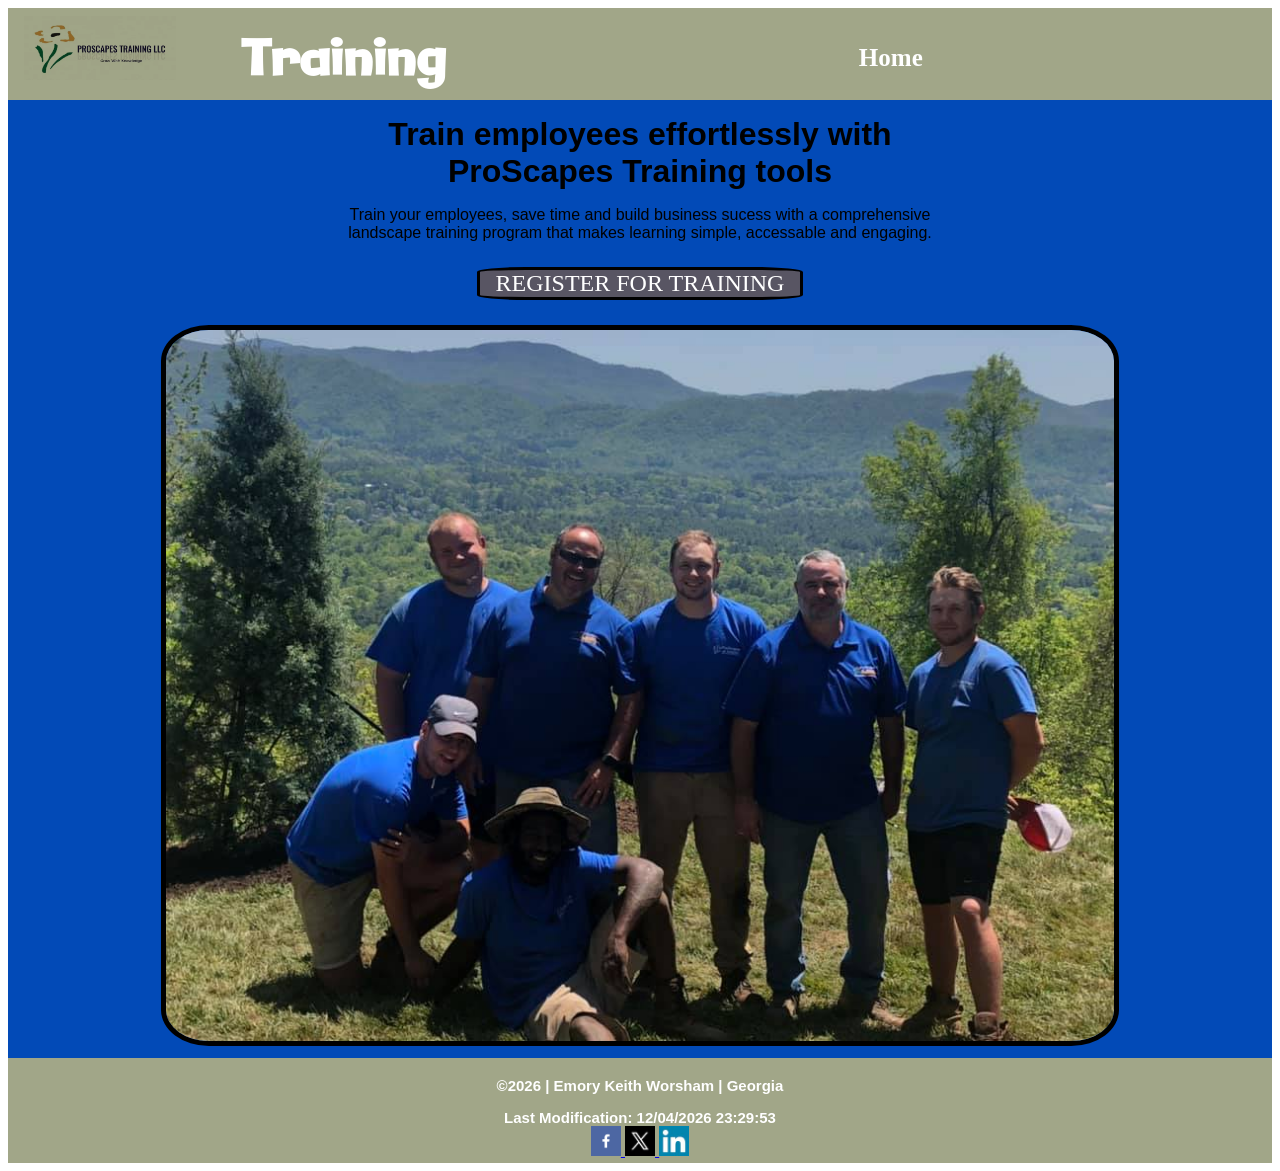
<file: index.html>
<!DOCTYPE html>
<html lang="en">

<head>
    <meta charset="UTF-8">
    <meta name="viewport" content="width=device-width, initial-scale=1.0">
    <title>ProScapes Training</title>
    <meta name="Description" content="ProScapes Training">
    <meta name="Author" content="Keith Worsham">
    <link rel="stylesheet" href="styles/training.css">
    <link rel="stylesheet" href="styles/trainingLarge.css">
    <script src="scripts/training.js" defer></script>
    <link rel="preconnect" href="https://fonts.googleapis.com">
    <link rel="preconnect" href="https://fonts.gstatic.com" crossorigin>
    <link href="https://fonts.googleapis.com/css2?family=Galindo&display=swap" rel="stylesheet">
</head>

<body>
    
    
    
    <!-- sk-3byb6734a5c7f1a757623 API PLANT KEY -->
    <header>
        <img src="images/TrainingLogoFlower3.webp" alt="logo" width="100" height="100">
        <h1>Training</h1>

        <nav>
            <!-- button id and menuLinks is for hamburger icon -->
            <button id="myButton" aria-label="button"></button>
            <ul class="menuLinks">
                <li><a href="index.html" class="active" id="H">Home</a></li>
            </ul>  
        </nav>
    </header>
    
    <main class="home">
        <p></p>
        <div>
            <p class="a">Train employees effortlessly with <br>ProScapes Training tools</p>
            <p class="b">Train your employees, save time and build business sucess with a comprehensive <br>landscape training program that makes learning simple, accessable and engaging.</p>
            <a href="trainingForm.html" id="register">REGISTER FOR TRAINING</a>
        </div>

        <div class="teamContainer" >
            <img id="img" src="images/team.jpg" alt="team" width="100" height="100" loading="lazy">
        </div>
    </main>
    
    <footer>
        <p>&copy;<span id="currentYear"></span> | Emory Keith Worsham | Georgia</p>
        <p id="lastModified"></p>
        <div class="social">
            <a href="https://www.facebook.com/profile.php?id=100057151702793" target="_blank">
                <img src="images/facebook.png" alt="fb icon" width="100" height="100" loading="lazy">
            </a>
            <a href="https://x.com/" target="_blank">
                <img src="images/Twitter-new-logo.webp" alt="x" width="100" height="100" loading="lazy">
            </a>
            <a href="https://www.linkedin.com/in/keith-worsham/" target="_blank">
                <img src="images/linkedin.jpg" alt="li" width="100" height="100" loading="lazy">
            </a>
        </div>
    </footer>
</body>
</html>
</file>
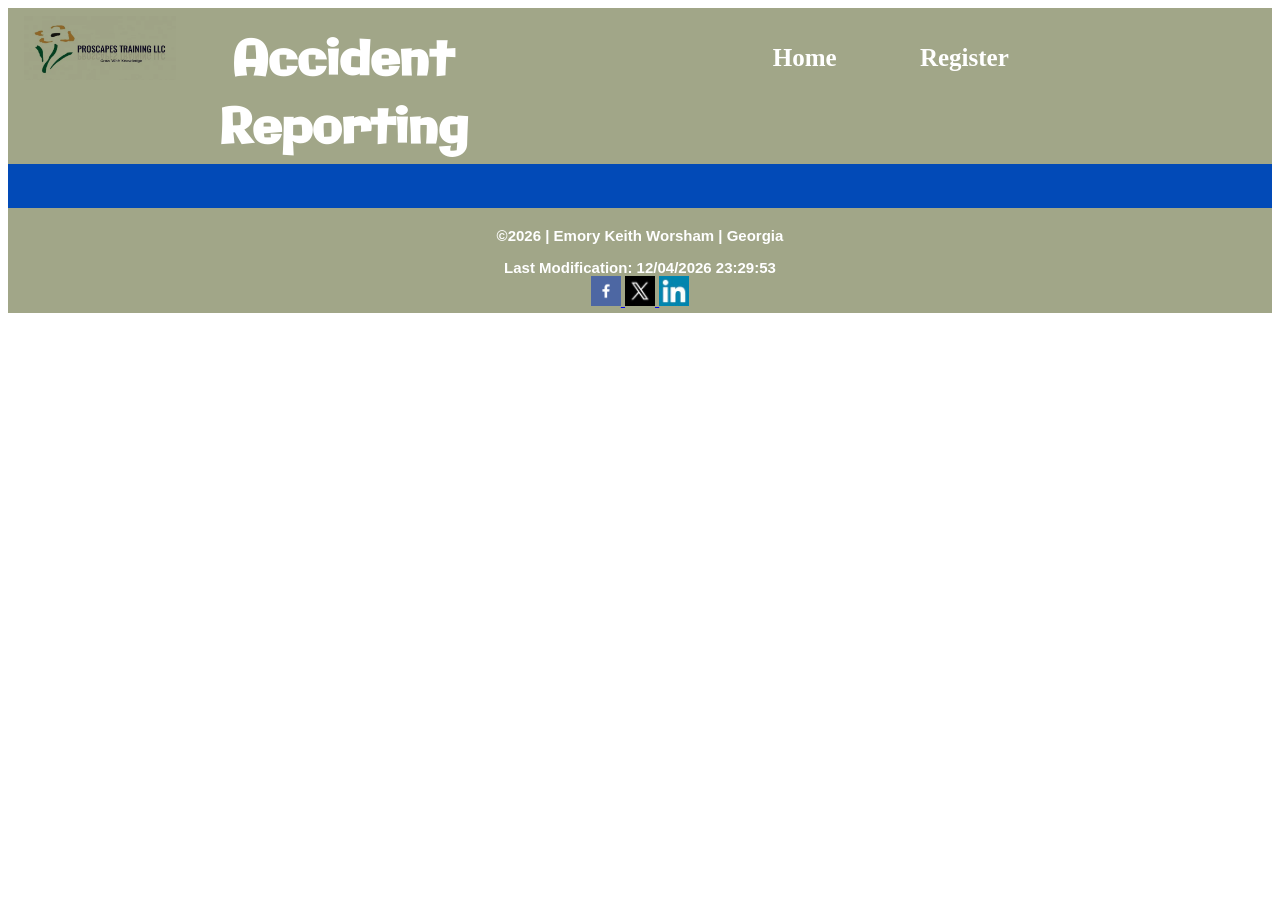
<file: accidentReport.html>
<!DOCTYPE html>
<html lang="en">

<head>
    <meta charset="UTF-8">
    <meta name="viewport" content="width=device-width, initial-scale=1.0">
    <title>ProScapes Training</title>
    <meta name="Description" content="ProScapes Training">
    <meta name="Author" content="Keith Worsham">
    <link rel="stylesheet" href="styles/training.css">
    <link rel="stylesheet" href="styles/trainingLarge.css">
    <script src="scripts/training.js" defer></script>
    <link rel="preconnect" href="https://fonts.googleapis.com">
    <link rel="preconnect" href="https://fonts.gstatic.com" crossorigin>
    <link href="https://fonts.googleapis.com/css2?family=Galindo&display=swap" rel="stylesheet">
</head>

<body>
    
    <header>
        <img src="images/TrainingLogoFlower3.webp" alt="logo" width="100" height="100">
        <h1>Accident Reporting</h1>

        <nav>
            <!-- button id and menuLinks is for hamburger icon -->
            <button id="myButton" aria-label="button"></button>
            <ul class="menuLinks">
                <li><a href="index.html" class="active" id="H">Home</a></li>
                <li><a href="trainingForm.html" class="register" title="register" id="R">Register</a></li>
            </ul>  
        </nav>
    </header>
    
    <main class="home">
        <p></p>
        <div>
            <p></p>
            <p></p>
        </div>

        
    </main>
    
    <footer>
        <p>&copy;<span id="currentYear"></span> | Emory Keith Worsham | Georgia</p>
        <p id="lastModified"></p>
        <div class="social">
            <a href="https://www.facebook.com/profile.php?id=100057151702793" target="_blank">
                <img src="images/facebook.png" alt="fb icon" width="100" height="100" loading="lazy">
            </a>
            <a href="https://x.com/" target="_blank">
                <img src="images/Twitter-new-logo.webp" alt="x" width="100" height="100" loading="lazy">
            </a>
            <a href="https://www.linkedin.com/in/keith-worsham/" target="_blank">
                <img src="images/linkedin.jpg" alt="li" width="100" height="100" loading="lazy">
            </a>
        </div>
    </footer>
</body>
</html>
</file>
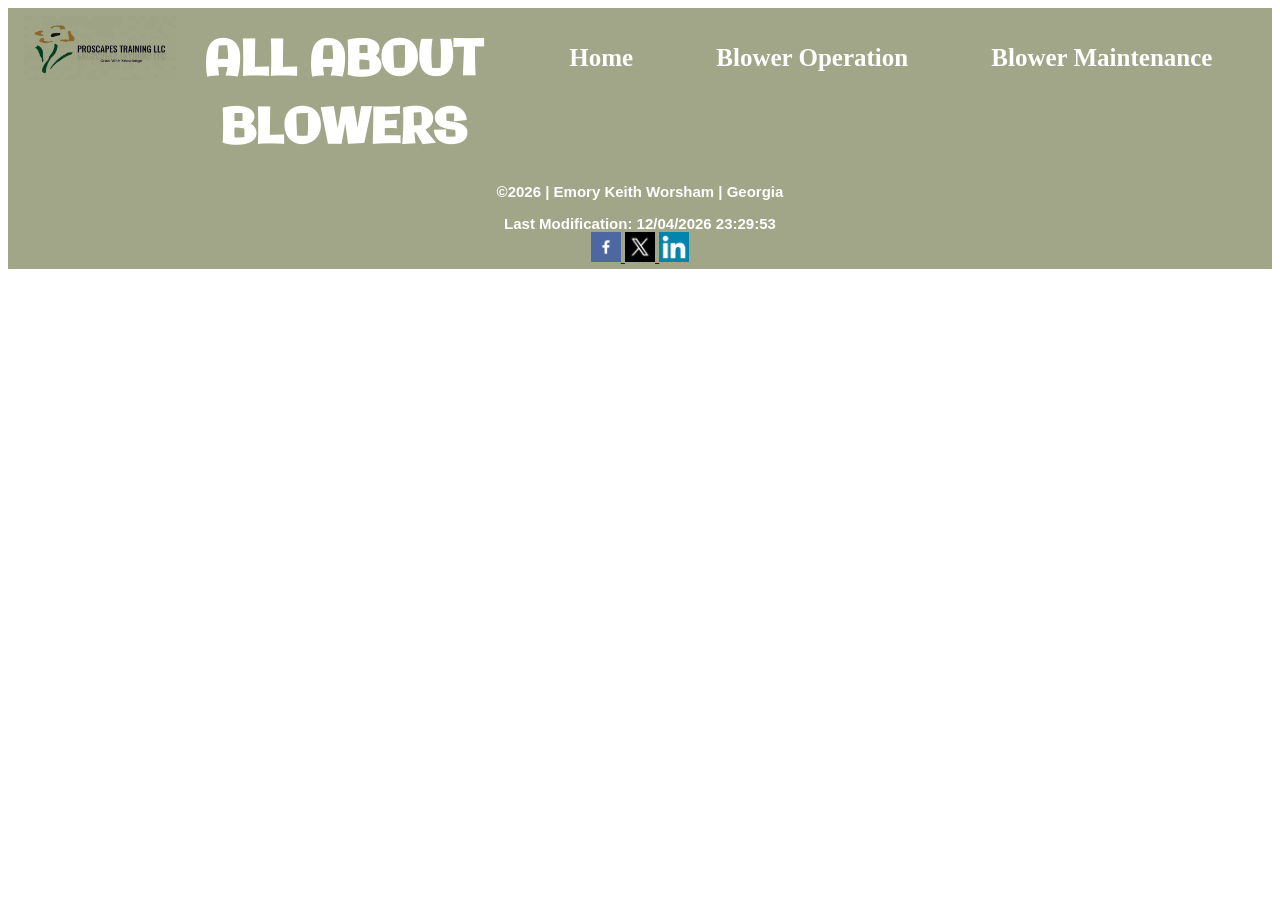
<file: blower.html>
<!DOCTYPE html>
<html lang="en">

<head>
    <meta charset="UTF-8">
    <meta name="viewport" content="width=device-width, initial-scale=1.0">
    <title>ProScapes Training</title>
    <meta name="Description" content="ProScapes Training">
    <meta name="Author" content="Keith Worsham">
    <link rel="stylesheet" href="styles/training.css">
    <link rel="stylesheet" href="styles/trainingLarge.css">
    <script src="scripts/training.js" defer></script>
    <link rel="preconnect" href="https://fonts.googleapis.com">
    <link rel="preconnect" href="https://fonts.gstatic.com" crossorigin>
    <link href="https://fonts.googleapis.com/css2?family=Galindo&display=swap" rel="stylesheet">
</head>

<body>
    <header>
        <img src="images/TrainingLogoFlower3.webp" alt="logo" width="100" height="100">
        <h1>ALL ABOUT<br>BLOWERS</h1>
        
        <nav>
            <!-- button id and menuLinks is for hamburger icon -->
            <button id="myButton" aria-label="button"></button>
            <ul class="menuLinks">
                <li><a href="index.html" class="active" id="home">Home</a></li>
                <li><a href="blowerO.html" title="blower operations" id="bOps">Blower Operation</a></li>
                <li><a href="blowerM.html" title="blower maintenance" id="bMaint">Blower Maintenance</a></li>
            </ul>  
        </nav>
    </header>
    
</body>






<footer>
    <p>&copy;<span id="currentYear"></span> | Emory Keith Worsham | Georgia</p>
    <p id="lastModified"></p>
    <div class="social">
        <a href="https://www.facebook.com/profile.php?id=100057151702793" target="_blank">
            <img src="images/facebook.png" alt="fb icon" width="100" height="100" loading="lazy">
        </a>
        <a href="https://x.com/" target="_blank">
            <img src="images/Twitter-new-logo.webp" alt="twitter icon" width="100" height="100" loading="lazy">
        </a>
        <a href="https://www.linkedin.com/in/keith-worsham/" target="_blank">
            <img src="images/linkedin.jpg" alt="instagram icon" width="100" height="100" loading="lazy">
        </a>
    </div>
</footer>
</body>
</html>
</file>
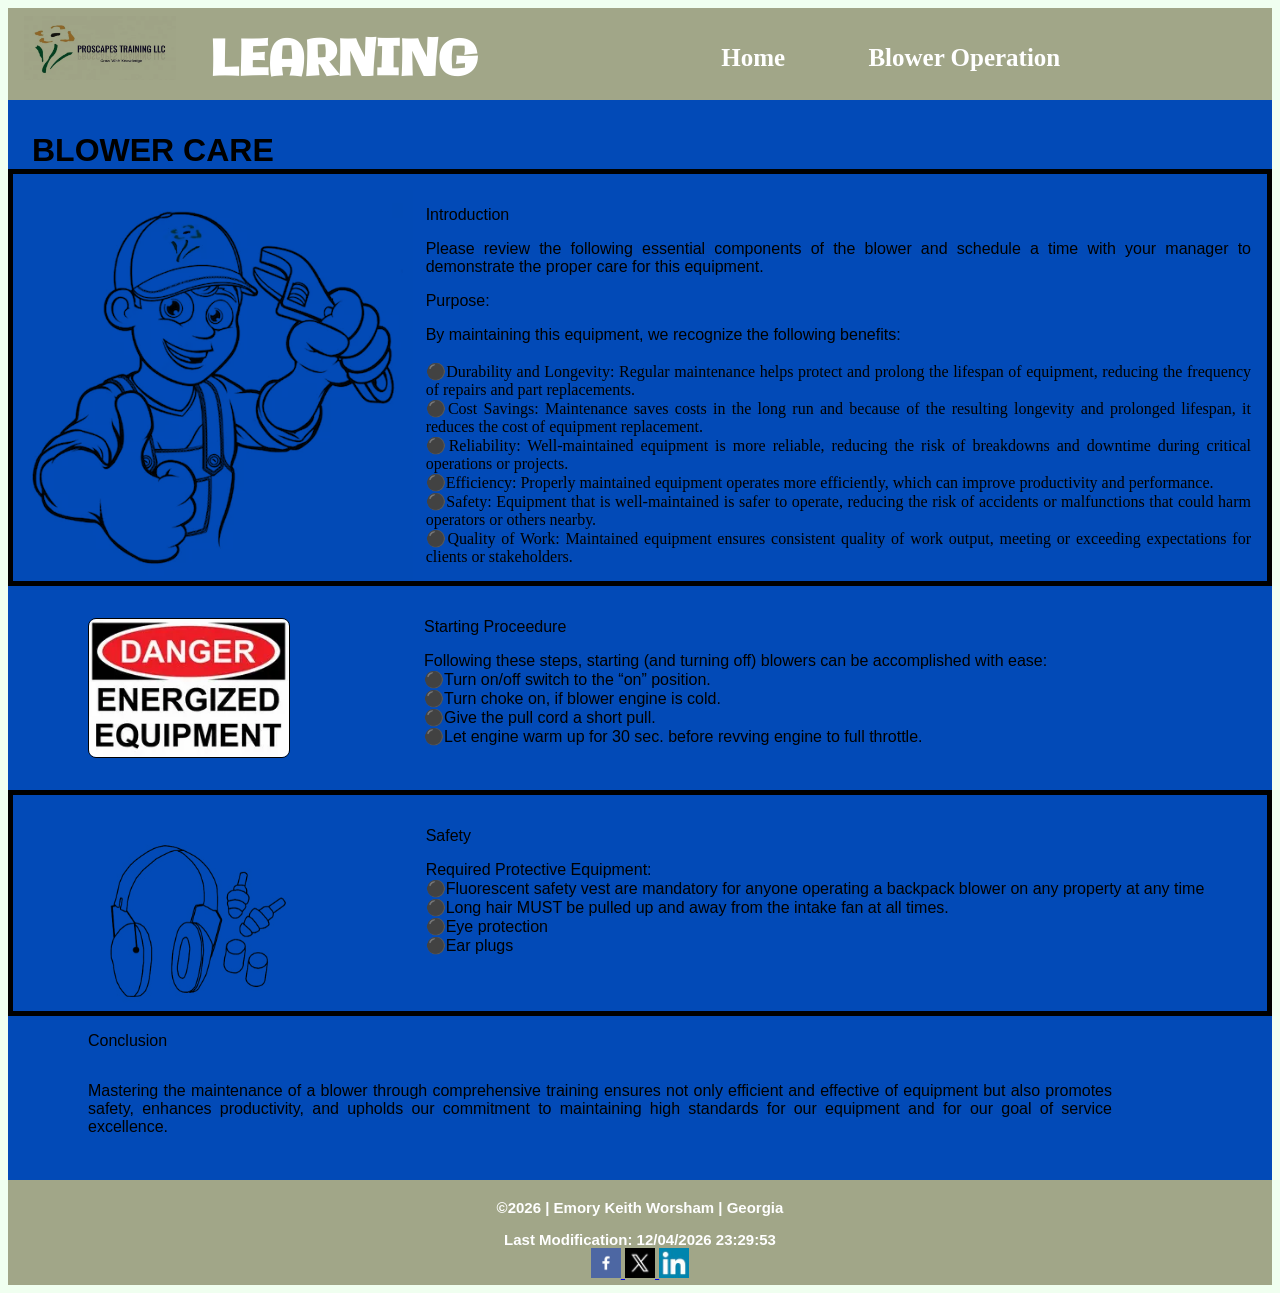
<file: blowerC.html>
<!DOCTYPE html>
<html lang="en">

<head>
    <meta charset="UTF-8">
    <meta name="viewport" content="width=device-width, initial-scale=1.0">
    <title>ProScapes Training</title>
    <meta name="Description" content="ProScapes Training">
    <meta name="Author" content="Keith Worsham">
    <link rel="stylesheet" href="styles/training.css">
    <link rel="stylesheet" href="styles/trainingLarge.css">
    <script src="scripts/training.js" defer></script>
    <link rel="preconnect" href="https://fonts.googleapis.com">
    <link rel="preconnect" href="https://fonts.gstatic.com" crossorigin>
    <link href="https://fonts.googleapis.com/css2?family=Galindo&display=swap" rel="stylesheet">
</head>

<body class="blowerMaint">
    <header>
        <img src="images/TrainingLogoFlower3.webp" alt="logo" width="100" height="100">
        <h1>LEARNING</h1>
        
        <nav>
            <!-- button id and menuLinks is for hamburger icon -->
            <button id="myButton" aria-label="button"></button>
            <ul class="menuLinks">
                <li><a href="index.html" class="active" id="H">Home</a></li>
                <li><a href="blowerO.html" title="blower" id="B">Blower Operation</a></li>
            </ul>  
        </nav>
    </header>

    <main>

        <p class="title">BLOWER CARE</p>
        
        <div class="part4">
            <img src="images/mechanic.webp" alt="man" width="100" height="100" loading="lazy">
            <div>
                <p id="intro1">Introduction</p>
                <p>Please review the following essential components of the blower and schedule a time with your manager to demonstrate the proper care for this equipment.</p>
        
                <p class="intro2">Purpose:</p>
                <p>By maintaining this equipment, we recognize the following benefits:</p>
                <br>⚫Durability and Longevity: Regular maintenance helps protect and prolong the lifespan of equipment, reducing the frequency of repairs and part replacements. 

                <br>⚫Cost Savings: Maintenance saves costs in the long run and because of the resulting longevity and prolonged lifespan, it reduces the cost of equipment replacement.

                <br>⚫Reliability: Well-maintained equipment is more reliable, reducing the risk of breakdowns and downtime during critical operations or projects.
            
                <br>⚫Efficiency: Properly maintained equipment operates more efficiently, which can improve productivity and performance.
            
                <br>⚫Safety: Equipment that is well-maintained is safer to operate, reducing the risk of accidents or malfunctions that could harm operators or others nearby.
            
                <br>⚫Quality of Work: Maintained equipment ensures consistent quality of work output, meeting or exceeding expectations for clients or stakeholders.
            </div>
        </div>

        <div class="part5">
            <img src="images/Warning.webp" alt="warn" width="100" height="100" loading="lazy">
            <div id="part5">
                <p id="intro3">Starting Proceedure</p>
                <p>Following these steps, starting (and turning off) blowers can be accomplished with ease:
                <br>⚫Turn on/off switch to the “on” position.
                
                <br>⚫Turn choke on, if blower engine is cold.
                
                <br>⚫Give the pull cord a short pull.
                
                <br>⚫Let engine warm up for 30 sec. before revving engine to full throttle.</p>
            </div>
                
        </div>

        <div>
            
            <div class="part6">
                <img src="images/headphones.jpg" alt="safety" width="100" height="100" loading="lazy">
                <div id="part6">
                    <p id="intro4">Safety</p>
                    <p>Required Protective Equipment:
                    <br>⚫Fluorescent safety vest are mandatory for anyone operating a backpack blower on any property at any time
                
                    <br>⚫Long hair MUST be pulled up and away from the intake fan at all times.

                    <br>⚫Eye protection

                    <br>⚫Ear plugs
                </div>
            </div>
        </div>   

        <div class="part7">
            <p id="intro5">Conclusion</p>
            <p>Mastering the maintenance of a blower through comprehensive training ensures not only efficient and effective of equipment but also promotes safety, enhances productivity, and upholds our commitment to maintaining high standards for our equipment and for our goal of service excellence.</p>
        </div>

    </main>
    
    <footer>
        <p>&copy;<span id="currentYear"></span> | Emory Keith Worsham | Georgia</p>
        <p id="lastModified"></p>
        <div class="social">
            <a href="https://www.facebook.com/profile.php?id=100057151702793" target="_blank">
                <img src="images/facebook.png" alt="fb icon" width="100" height="100" loading="lazy">
            </a>
            <a href="https://x.com/" target="_blank">
                <img src="images/Twitter-new-logo.webp" alt="twitter icon" width="100" height="100" loading="lazy">
            </a>
            <a href="https://www.linkedin.com/in/keith-worsham/" target="_blank">
                <img src="images/linkedin.jpg" alt="instagram icon" width="100" height="100" loading="lazy">
            </a>
        </div>
    </footer>
</body>
</html>
</file>
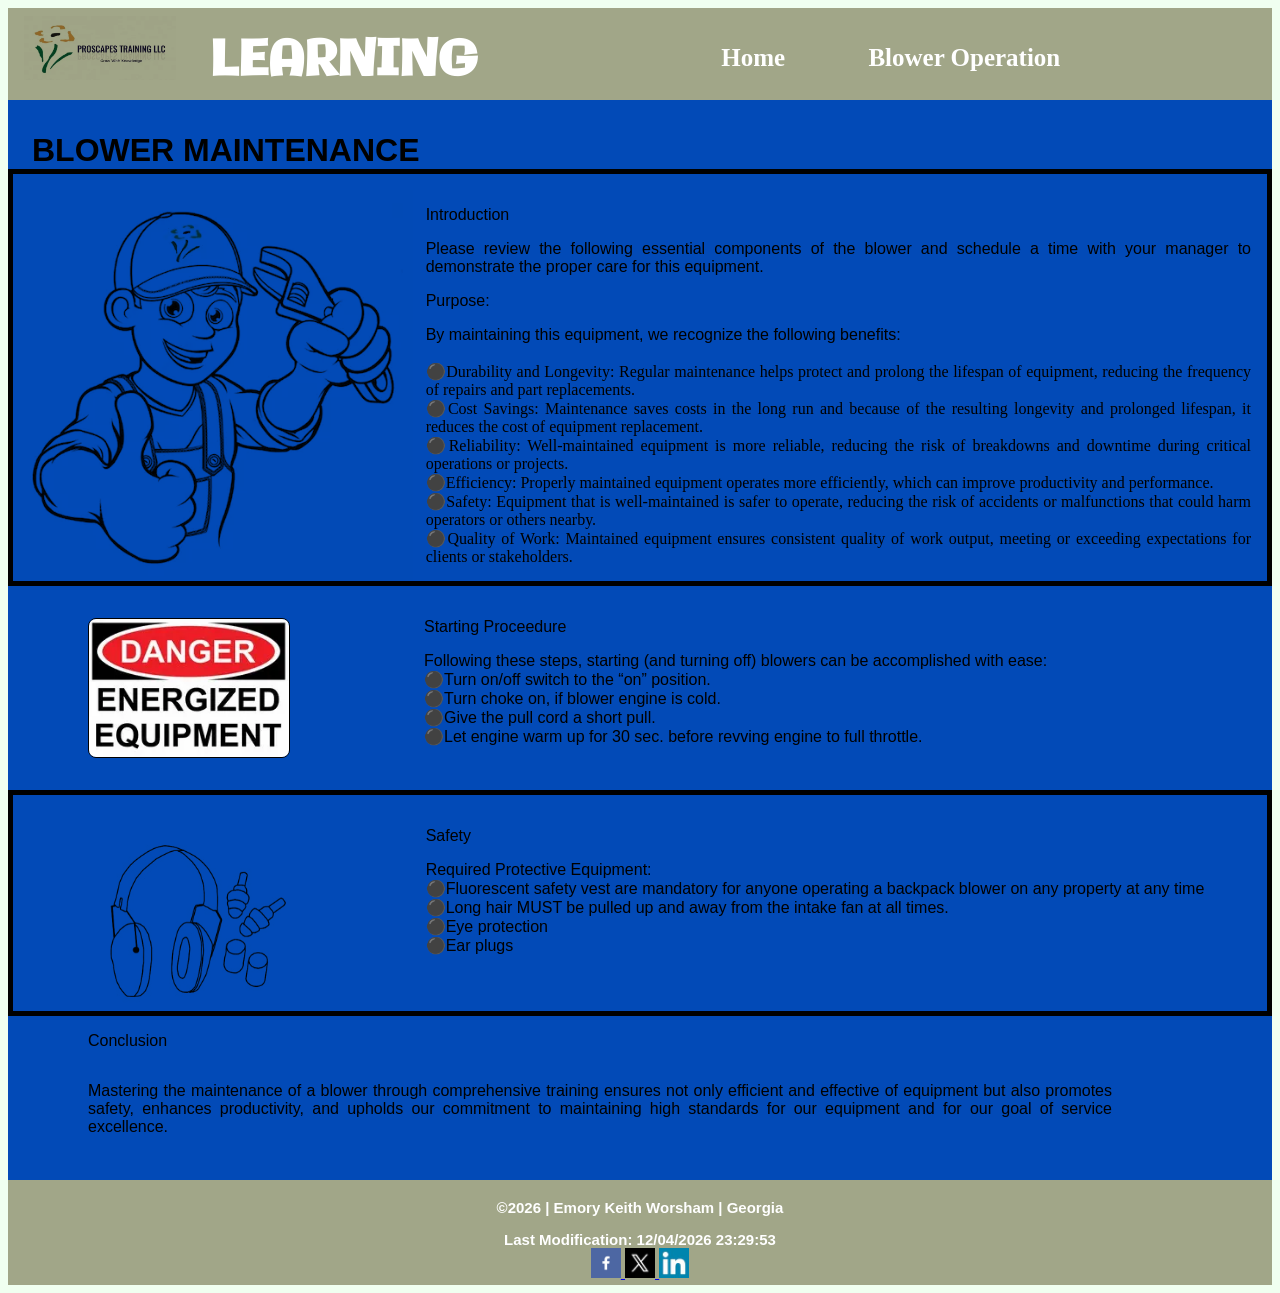
<file: blowerM.html>
<!DOCTYPE html>
<html lang="en">

<head>
    <meta charset="UTF-8">
    <meta name="viewport" content="width=device-width, initial-scale=1.0">
    <title>ProScapes Training</title>
    <meta name="Description" content="ProScapes Training">
    <meta name="Author" content="Keith Worsham">
    <link rel="stylesheet" href="styles/training.css">
    <link rel="stylesheet" href="styles/trainingLarge.css">
    <script src="scripts/training.js" defer></script>
    <link rel="preconnect" href="https://fonts.googleapis.com">
    <link rel="preconnect" href="https://fonts.gstatic.com" crossorigin>
    <link href="https://fonts.googleapis.com/css2?family=Galindo&display=swap" rel="stylesheet">
</head>

<body class="blowerMaint">
    <header>
        <img src="images/TrainingLogoFlower3.webp" alt="logo" width="100" height="100">
        <h1>LEARNING</h1>
        
        <nav>
            <!-- button id and menuLinks is for hamburger icon -->
            <button id="myButton" aria-label="button"></button>
            <ul class="menuLinks">
                <li><a href="index.html" class="active" id="H">Home</a></li>
                <li><a href="blowerO.html" title="blower" id="B">Blower Operation</a></li>
            </ul>  
        </nav>
    </header>

    <main>

        <p class="title">BLOWER MAINTENANCE</p>
        
        <div class="part4">
            <img src="images/mechanic.webp" alt="man" width="100" height="100" loading="lazy">
            <div>
                <p id="intro1">Introduction</p>
                <p>Please review the following essential components of the blower and schedule a time with your manager to demonstrate the proper care for this equipment.</p>
        
                <p class="intro2">Purpose:</p>
                <p>By maintaining this equipment, we recognize the following benefits:</p>
                <br>⚫Durability and Longevity: Regular maintenance helps protect and prolong the lifespan of equipment, reducing the frequency of repairs and part replacements. 

                <br>⚫Cost Savings: Maintenance saves costs in the long run and because of the resulting longevity and prolonged lifespan, it reduces the cost of equipment replacement.

                <br>⚫Reliability: Well-maintained equipment is more reliable, reducing the risk of breakdowns and downtime during critical operations or projects.
            
                <br>⚫Efficiency: Properly maintained equipment operates more efficiently, which can improve productivity and performance.
            
                <br>⚫Safety: Equipment that is well-maintained is safer to operate, reducing the risk of accidents or malfunctions that could harm operators or others nearby.
            
                <br>⚫Quality of Work: Maintained equipment ensures consistent quality of work output, meeting or exceeding expectations for clients or stakeholders.
            </div>
        </div>

        <div class="part5">
            <img src="images/Warning.webp" alt="warn" width="100" height="100" loading="lazy">
            <div id="part5">
                <p id="intro3">Starting Proceedure</p>
                <p>Following these steps, starting (and turning off) blowers can be accomplished with ease:
                <br>⚫Turn on/off switch to the “on” position.
                
                <br>⚫Turn choke on, if blower engine is cold.
                
                <br>⚫Give the pull cord a short pull.
                
                <br>⚫Let engine warm up for 30 sec. before revving engine to full throttle.</p>
            </div>
                
        </div>

        <div>
            
            <div class="part6">
                <img src="images/headphones.jpg" alt="safety" width="100" height="100" loading="lazy">
                <div id="part6">
                    <p id="intro4">Safety</p>
                    <p>Required Protective Equipment:
                    <br>⚫Fluorescent safety vest are mandatory for anyone operating a backpack blower on any property at any time
                
                    <br>⚫Long hair MUST be pulled up and away from the intake fan at all times.

                    <br>⚫Eye protection

                    <br>⚫Ear plugs
                </div>
            </div>
        </div>   

        <div class="part7">
            <p id="intro5">Conclusion</p>
            <p>Mastering the maintenance of a blower through comprehensive training ensures not only efficient and effective of equipment but also promotes safety, enhances productivity, and upholds our commitment to maintaining high standards for our equipment and for our goal of service excellence.</p>
        </div>

    </main>
    
    <footer>
        <p>&copy;<span id="currentYear"></span> | Emory Keith Worsham | Georgia</p>
        <p id="lastModified"></p>
        <div class="social">
            <a href="https://www.facebook.com/profile.php?id=100057151702793" target="_blank">
                <img src="images/facebook.png" alt="fb icon" width="100" height="100" loading="lazy">
            </a>
            <a href="https://x.com/" target="_blank">
                <img src="images/Twitter-new-logo.webp" alt="twitter icon" width="100" height="100" loading="lazy">
            </a>
            <a href="https://www.linkedin.com/in/keith-worsham/" target="_blank">
                <img src="images/linkedin.jpg" alt="instagram icon" width="100" height="100" loading="lazy">
            </a>
        </div>
    </footer>
</body>
</html>
</file>
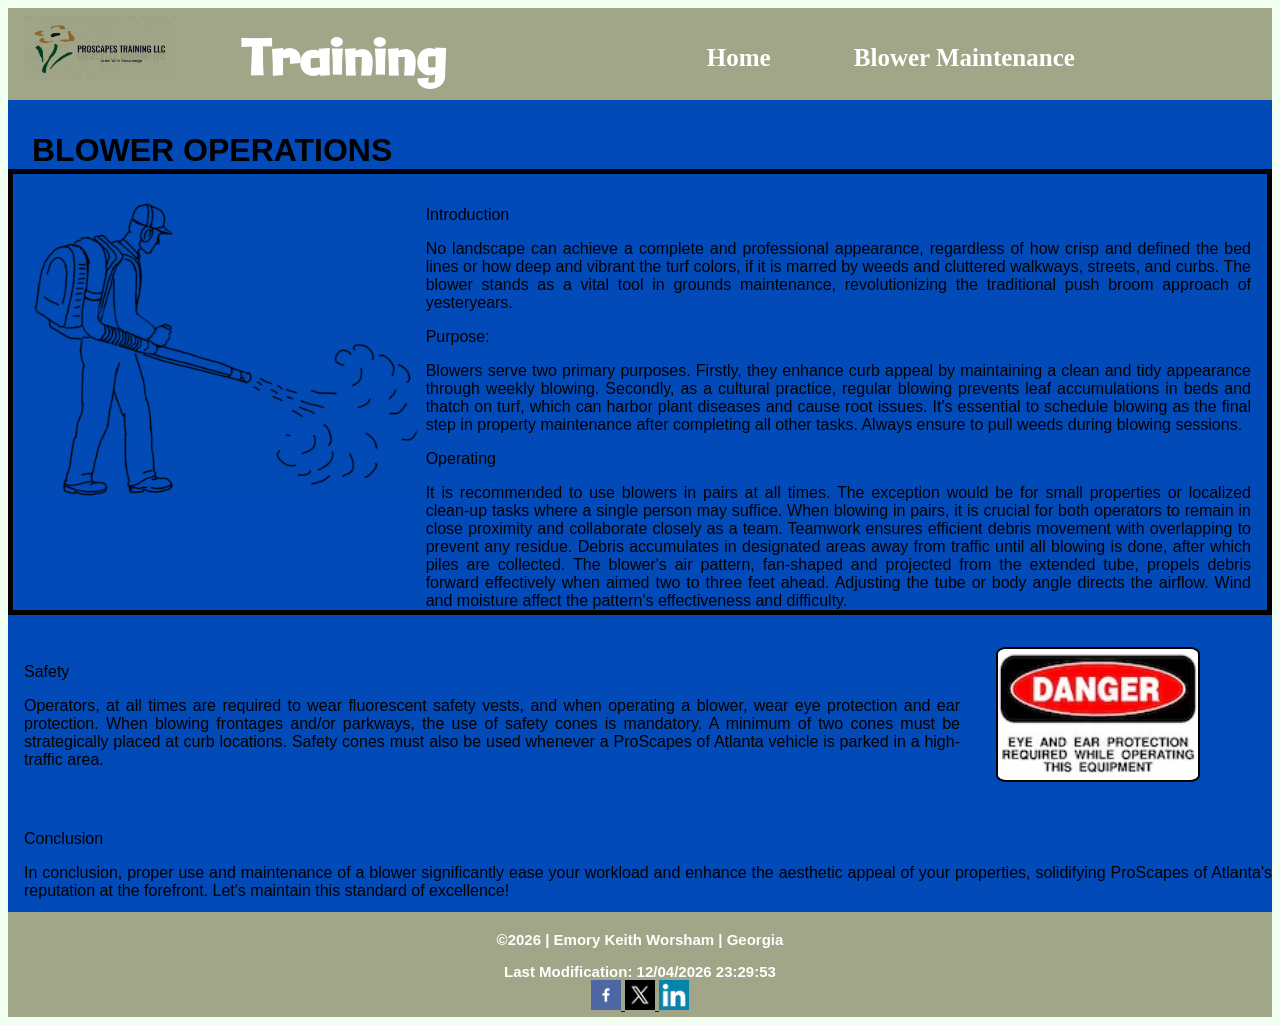
<file: blowerO.html>
<!DOCTYPE html>
<html lang="en">

<head>
    <meta charset="UTF-8">
    <meta name="viewport" content="width=device-width, initial-scale=1.0">
    <title>ProScapes Training</title>
    <meta name="Description" content="ProScapes Training">
    <meta name="Author" content="Keith Worsham">
    <link rel="stylesheet" href="styles/training.css">
    <link rel="stylesheet" href="styles/trainingLarge.css">
    <script src="scripts/training.js" defer></script>
    <link rel="preconnect" href="https://fonts.googleapis.com">
    <link rel="preconnect" href="https://fonts.gstatic.com" crossorigin>
    <link href="https://fonts.googleapis.com/css2?family=Galindo&display=swap" rel="stylesheet">
</head>


<body class="blower">
    <header>
        <img src="images/TrainingLogoFlower3.webp" alt="logo" width="100" height="100">
        <h1>Training</h1>
        
        <nav>
            <!-- button id and menuLinks is for hamburger icon -->
            <button id="myButton" aria-label="button"></button>
            <ul class="menuLinks">
                <li><a href="index.html" class="active" id="H">Home</a></li>
                <li><a href="blowerM.html" title="blowerM" id="BM">Blower Maintenance</a></li>
            </ul>  
        </nav>
    </header>

    <main class="BlowerPage">
        
        <p class="title">BLOWER OPERATIONS</p>
        
        <div class="part1">
            <img src="images/BlowingA.webp" alt="blower" width="100" height="100" loading="lazy">
            <div>
                <p id="intro1">Introduction</p>
                <p>No landscape can achieve a complete and professional appearance, regardless of how crisp and defined the bed lines or how deep and vibrant the turf colors, if it is marred by weeds and cluttered walkways, streets, and curbs. The blower stands as a vital tool in grounds maintenance, revolutionizing the traditional push broom approach of yesteryears.</p>

                <p class="intro2">Purpose:</p>
                <p>Blowers serve two primary purposes. Firstly, they enhance curb appeal by maintaining a clean and tidy appearance through weekly blowing. Secondly, as a cultural practice, regular blowing prevents leaf accumulations in beds and thatch on turf, which can harbor plant diseases and cause root issues. It's essential to schedule blowing as the final step in property maintenance after completing all other tasks. Always ensure to pull weeds during blowing sessions.</p>

                <p id="intro3">Operating</p>
                <p>It is recommended to use blowers in pairs at all times. The exception would be for small properties or localized clean-up tasks where a single person may suffice. When blowing in pairs, it is crucial for both operators to remain in close proximity and collaborate closely as a team.
        
                Teamwork ensures efficient debris movement with overlapping to prevent any residue. Debris accumulates in designated areas away from traffic until all blowing is done, after which piles are collected.
        
                The blower's air pattern, fan-shaped and projected from the extended tube, propels debris forward effectively when aimed two to three feet ahead. Adjusting the tube or body angle directs the airflow. Wind and moisture affect the pattern's effectiveness and difficulty.</p>
            </div>
        </div>

        <div class="part2">
            <div>
                <p id="intro4">Safety</p>
                <p>Operators, at all times are required to wear fluorescent safety vests, and when operating a blower, wear eye protection and ear protection.
            
                When blowing frontages and/or parkways, the use of safety cones is mandatory. A minimum of two cones must be strategically placed at curb locations. Safety cones must also be used whenever a ProScapes of Atlanta vehicle is parked in a high-traffic area.</p>

            </div>
            <img src="images/dangerA.webp" alt="sign" width="100" height="100" loading="lazy">
        </div>

        <div class="part3">
            <p id="intro5">Conclusion</p>
            <p>In conclusion, proper use and maintenance of a blower significantly ease your workload and enhance the aesthetic appeal of your properties, solidifying ProScapes of Atlanta's reputation at the forefront. Let's maintain this standard of excellence!</p>
        </div>

    </main>
    
    <footer>
        <p>&copy;<span id="currentYear"></span> | Emory Keith Worsham | Georgia</p>
        <p id="lastModified"></p>
        <div class="social">
            <a href="https://www.facebook.com/profile.php?id=100057151702793" target="_blank">
                <img src="images/facebook.png" alt="fb icon" width="100" height="100" loading="lazy">
            </a>
            <a href="https://x.com/" target="_blank">
                <img src="images/Twitter-new-logo.webp" alt="twitter icon" width="100" height="100" loading="lazy">
            </a>
            <a href="https://www.linkedin.com/in/keith-worsham/" target="_blank">
                <img src="images/linkedin.jpg" alt="instagram icon" width="100" height="100" loading="lazy">
            </a>
        </div>
    </footer>
</body>
</html>
</file>
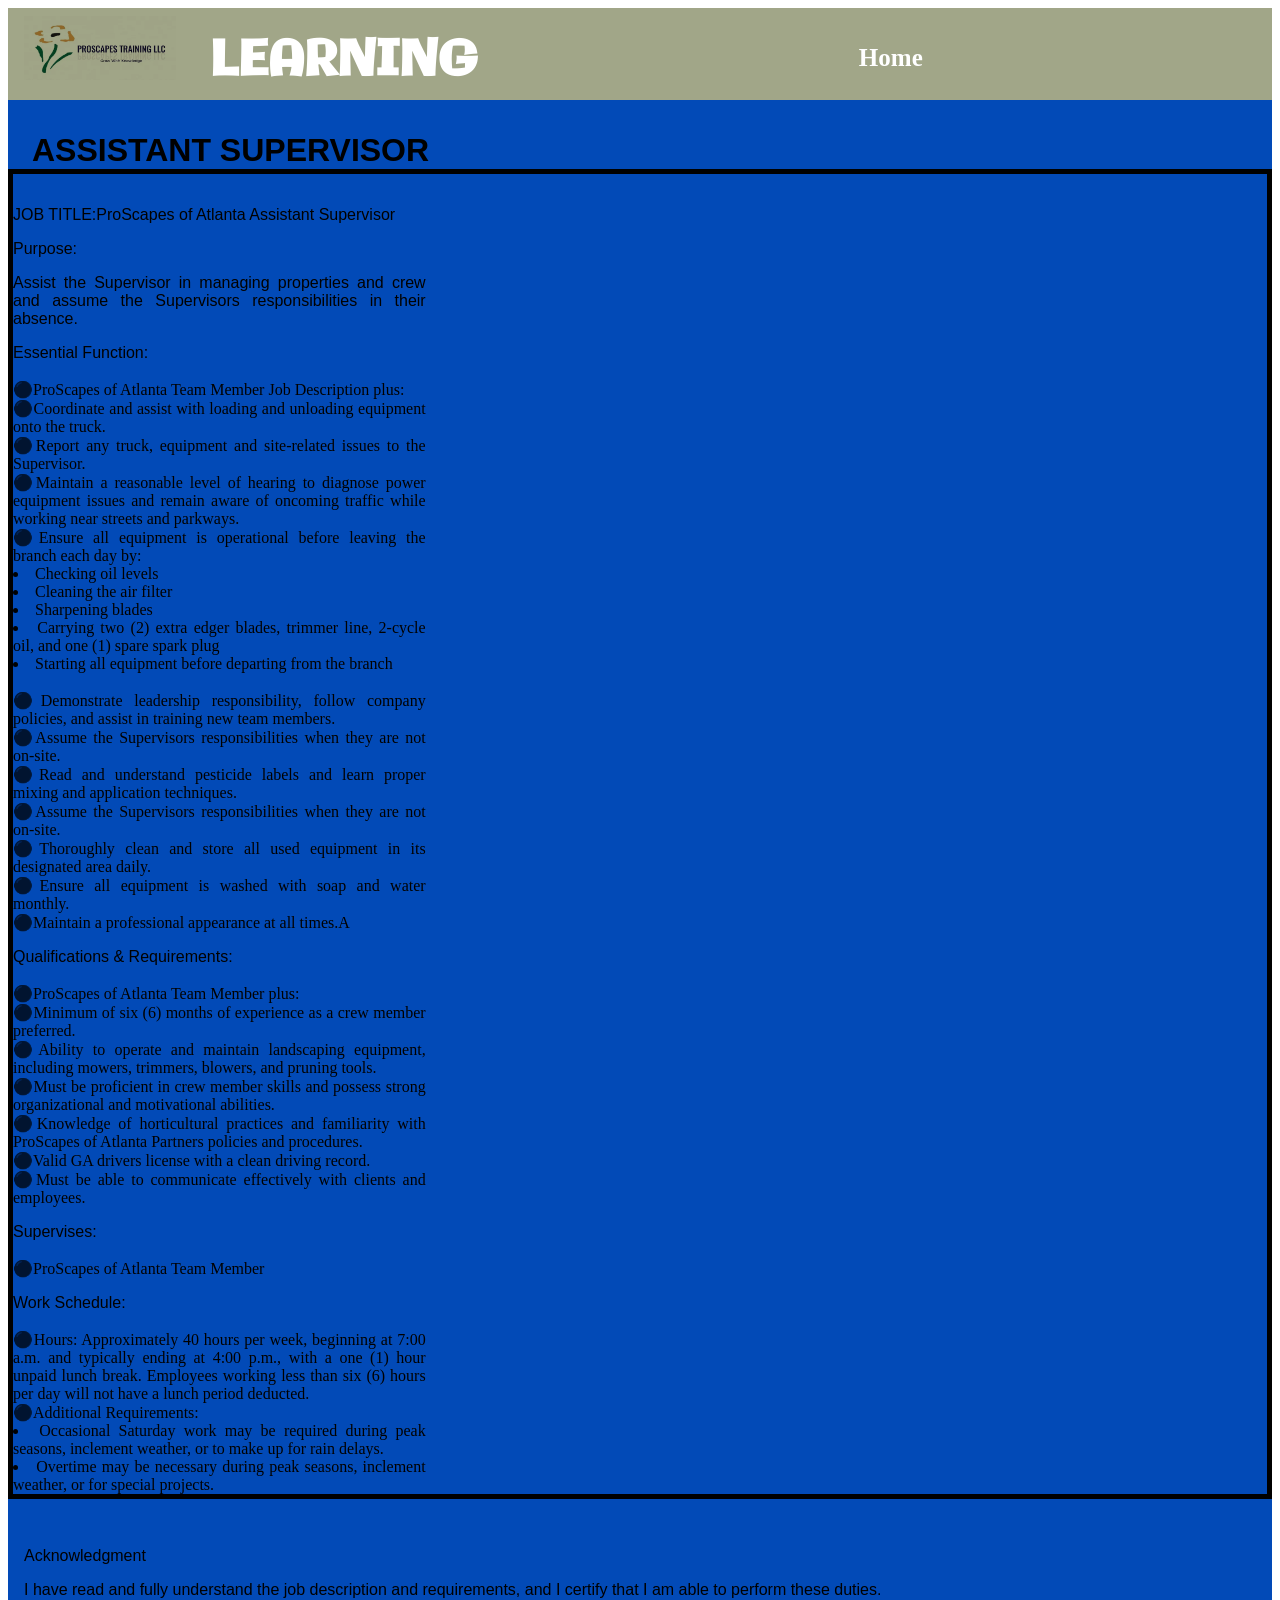
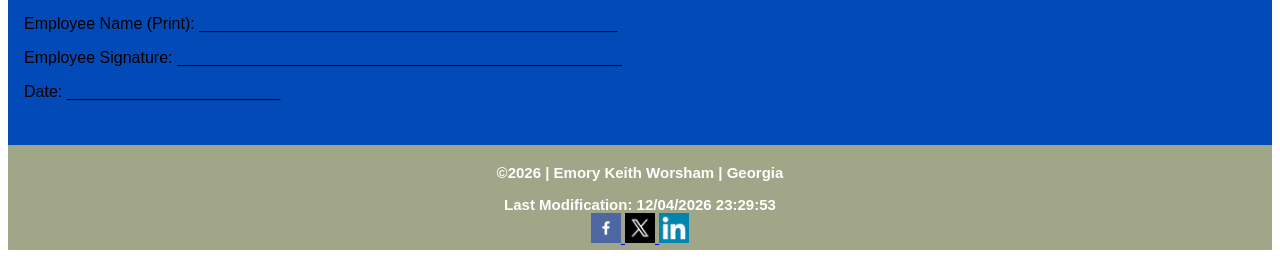
<file: jobDescAssisSup.html>
<!DOCTYPE html>
<html lang="en">

<head>
    <meta charset="UTF-8">
    <meta name="viewport" content="width=device-width, initial-scale=1.0">
    <title>ProScapes Training</title>
    <meta name="Description" content="ProScapes Training">
    <meta name="Author" content="Keith Worsham">
    <link rel="stylesheet" href="styles/training.css">
    <link rel="stylesheet" href="styles/trainingLarge.css">
    <script src="scripts/training.js" defer></script>
    <link rel="preconnect" href="https://fonts.googleapis.com">
    <link rel="preconnect" href="https://fonts.gstatic.com" crossorigin>
    <link href="https://fonts.googleapis.com/css2?family=Galindo&display=swap" rel="stylesheet">
</head>

<body class="AssisSup">
    <header>
        <img src="images/TrainingLogoFlower3.webp" alt="logo" width="100" height="100">
        <h1>LEARNING</h1>
        
        <nav>
            <!-- button id and menuLinks is for hamburger icon -->
            <button id="myButton" aria-label="button"></button>
            <ul class="menuLinks">
                <li><a href="index.html" class="active" id="H">Home</a></li>
            </ul>  
        </nav>
    </header>

    <main>
        <p class="title">ASSISTANT SUPERVISOR</p>
        
        <div class="part1">
            <div>
                <p id="introA">JOB TITLE:ProScapes of Atlanta Assistant Supervisor</p>
                        
                <p class="intro1">Purpose:</p>
                <p>Assist the Supervisor in managing properties and crew and assume the Supervisors responsibilities in their absence.</p>

                <p class="intro2">Essential Function:</p>
                    <br>⚫ProScapes of Atlanta Team Member Job Description plus:
                    <br>⚫Coordinate and assist with loading and unloading equipment onto the truck. 
                    <br>⚫Report any truck, equipment and site-related issues to the Supervisor.
                    <br>⚫Maintain a reasonable level of hearing to diagnose power equipment issues and remain aware of oncoming traffic while working near streets and parkways.
                    <br>⚫Ensure all equipment is operational before leaving the branch each day by:
                        <li>Checking oil levels</li>
                        <li>Cleaning the air filter</li>
                        <li>Sharpening blades</li>
                        <li>Carrying two (2) extra edger blades, trimmer line, 2-cycle oil, and one (1) spare spark plug</li>
                        <li>Starting all equipment before departing from the branch</li>
                    <br>⚫Demonstrate leadership responsibility, follow company policies, and assist in training new team members. 
                    <br>⚫Assume the Supervisors responsibilities when they are not on-site.
                    <br>⚫Read and understand pesticide labels and learn proper mixing and application techniques.
                    <br>⚫Assume the Supervisors responsibilities when they are not on-site.
                    <br>⚫Thoroughly clean and store all used equipment in its designated area daily.
                    <br>⚫Ensure all equipment is washed with soap and water monthly.
                    <br>⚫Maintain a professional appearance at all times.A

                <p class="intro3">Qualifications & Requirements:</p>
                    <br>⚫ProScapes of Atlanta Team Member plus:
                    <br>⚫Minimum of six (6) months of experience as a crew member preferred.
                    <br>⚫Ability to operate and maintain landscaping equipment, including mowers, trimmers, blowers, and pruning tools.
                    <br>⚫Must be proficient in crew member skills and possess strong organizational and motivational abilities.
                    <br>⚫Knowledge of horticultural practices and familiarity with ProScapes of Atlanta Partners policies and procedures.
                    <br>⚫Valid GA drivers license with a clean driving record.
                    <br>⚫Must be able to communicate effectively with clients and employees.

                <p class="intro4">Supervises:</p>
                    <br>⚫ProScapes of Atlanta Team Member

                <p class="intro5">Work Schedule:</p>
                <br>⚫Hours: Approximately 40 hours per week, beginning at 7:00 a.m. and typically ending at 4:00 p.m., with a one (1) hour unpaid lunch break. Employees working less than six (6) hours per day will not have a lunch period deducted.
                <br>⚫Additional Requirements:
                    <li>Occasional Saturday work may be required during peak seasons, inclement weather, or to make up for rain delays.</li>
                    <li>Overtime may be necessary during peak seasons, inclement weather, or for special projects.</li>
            </div>
        </div>

        <div class="part2">
            <div">
                <p id="introA">Acknowledgment</p>
                <p>I have read and fully understand the job description and requirements, and I certify that I am able to perform these duties.</p>
                <p>Employee Name (Print): _______________________________________________</p>
                <p>Employee Signature: __________________________________________________</p>
                <p>Date: ________________________</p>
            </div>   
        </div>
    </main>
    
    <footer>
        <p>&copy;<span id="currentYear"></span> | Emory Keith Worsham | Georgia</p>
        <p id="lastModified"></p>
        <div class="social">
            <a href="https://www.facebook.com/profile.php?id=100057151702793" target="_blank">
                <img src="images/facebook.png" alt="fb icon" width="100" height="100" loading="lazy">
            </a>
            <a href="https://x.com/" target="_blank">
                <img src="images/Twitter-new-logo.webp" alt="twitter icon" width="100" height="100" loading="lazy">
            </a>
            <a href="https://www.linkedin.com/in/keith-worsham/" target="_blank">
                <img src="images/linkedin.jpg" alt="instagram icon" width="100" height="100" loading="lazy">
            </a>
        </div>
    </footer>
</body>
</html>
</file>
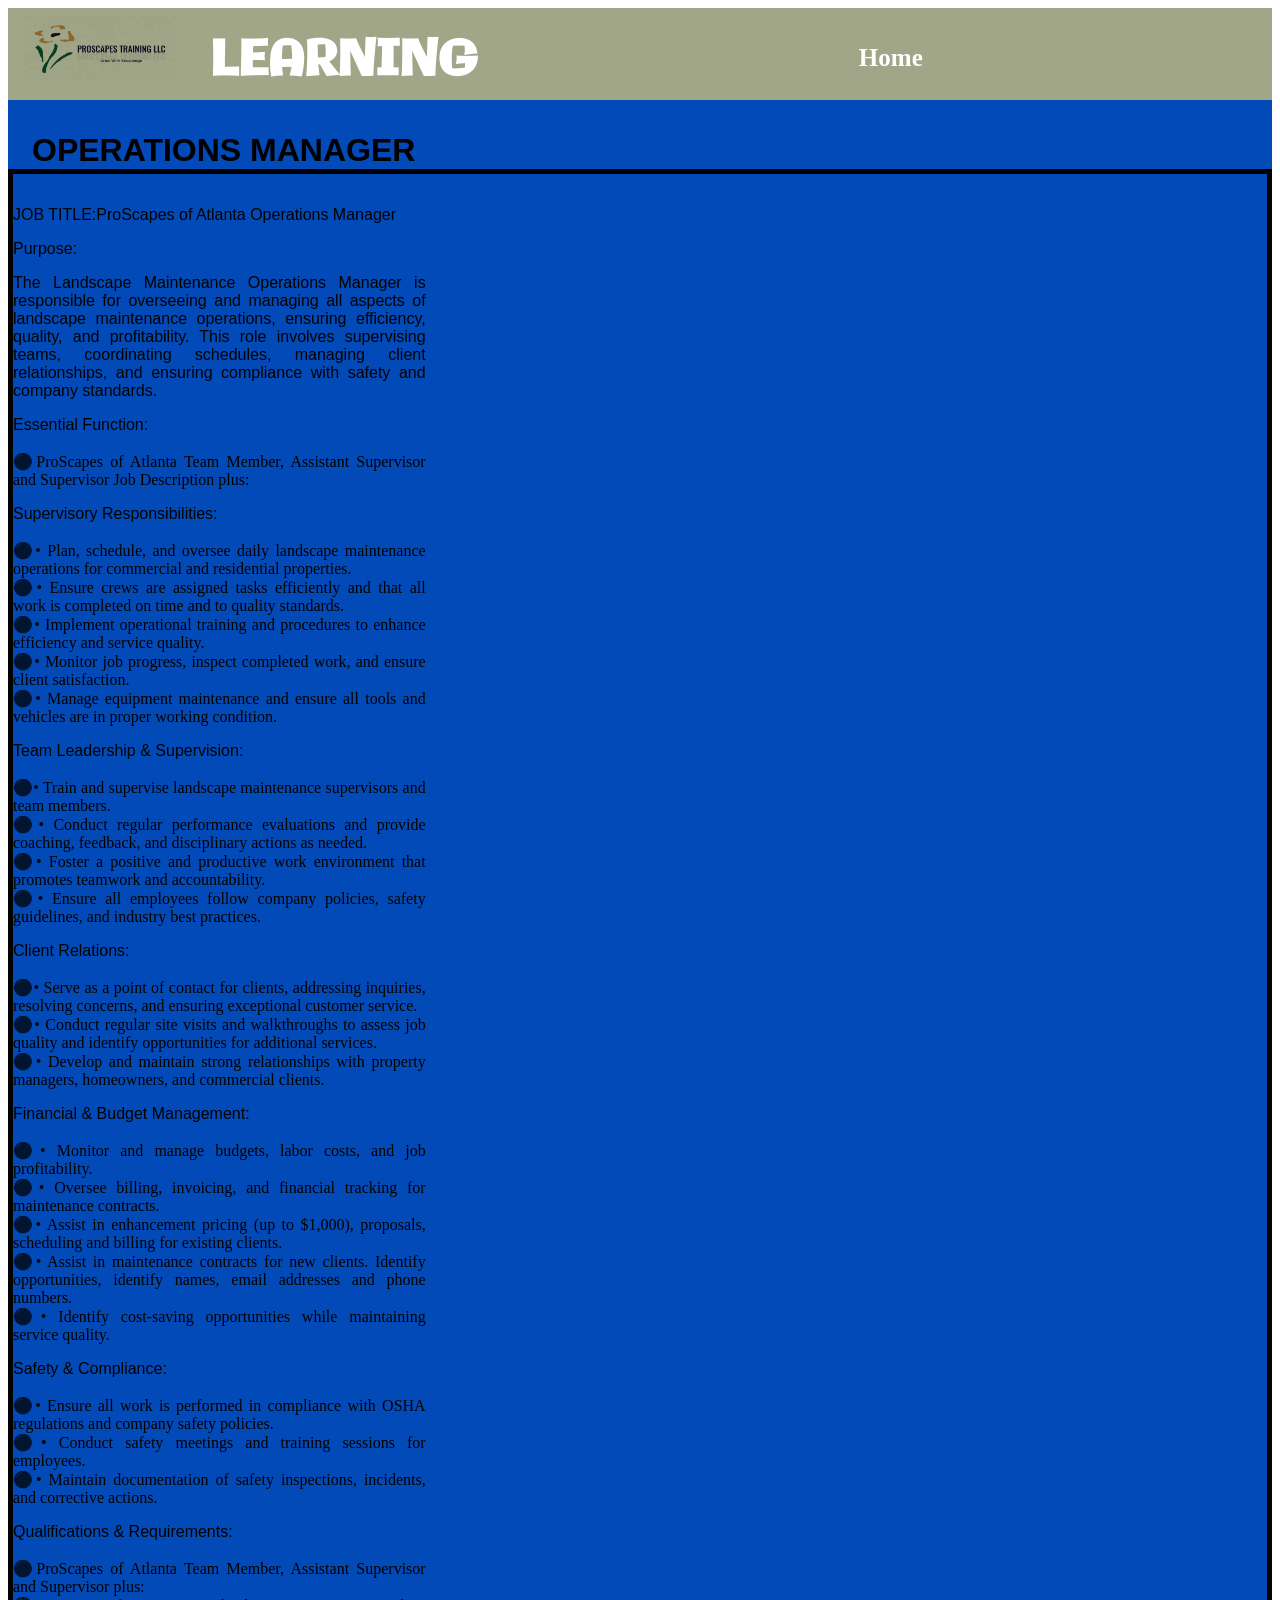
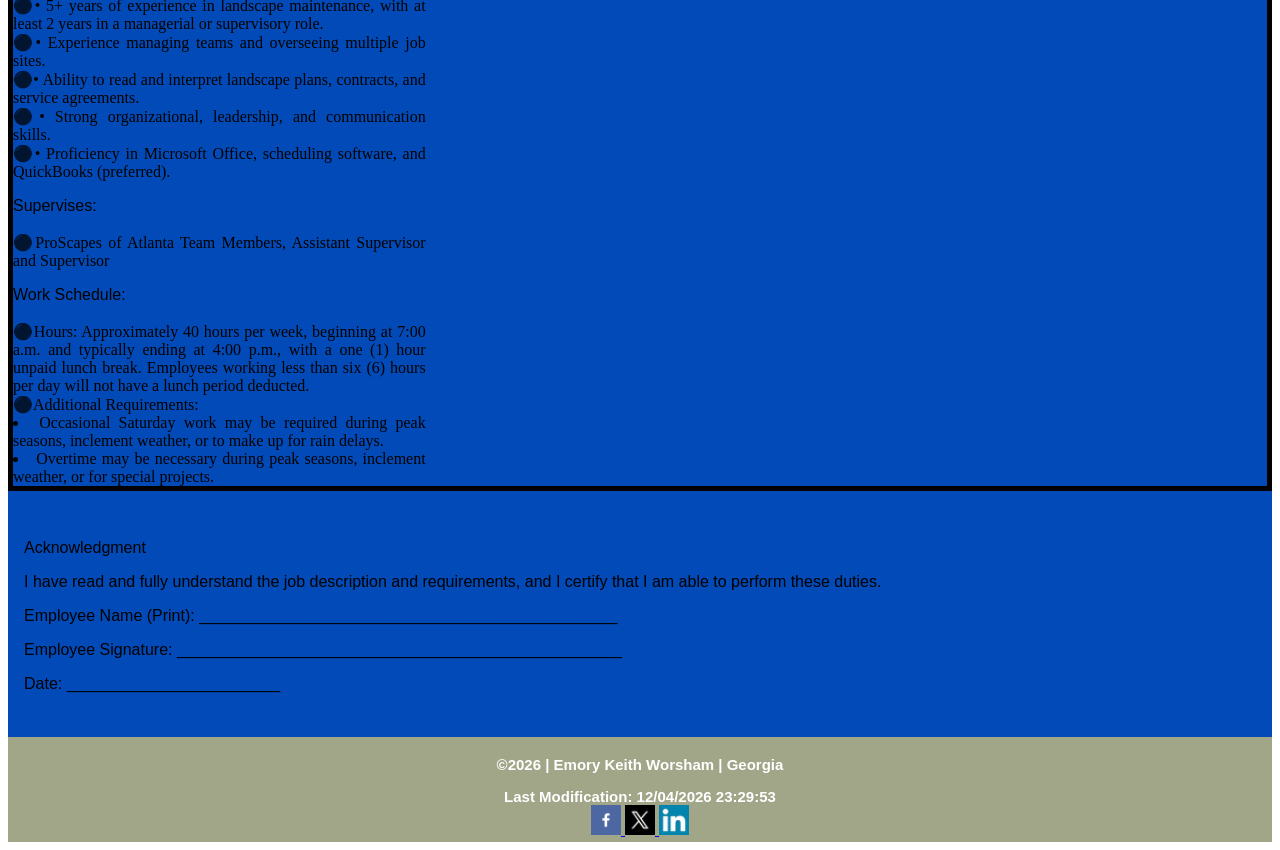
<file: jobDescOpsMng.html>
<!DOCTYPE html>
<html lang="en">

<head>
    <meta charset="UTF-8">
    <meta name="viewport" content="width=device-width, initial-scale=1.0">
    <title>ProScapes Training</title>
    <meta name="Description" content="ProScapes Training">
    <meta name="Author" content="Keith Worsham">
    <link rel="stylesheet" href="styles/training.css">
    <link rel="stylesheet" href="styles/trainingLarge.css">
    <script src="scripts/training.js" defer></script>
    <link rel="preconnect" href="https://fonts.googleapis.com">
    <link rel="preconnect" href="https://fonts.gstatic.com" crossorigin>
    <link href="https://fonts.googleapis.com/css2?family=Galindo&display=swap" rel="stylesheet">
</head>

<body class="OpsMng">
    <header>
        <img src="images/TrainingLogoFlower3.webp" alt="logo" width="100" height="100">
        <h1>LEARNING</h1>
        
        <nav>
            <!-- button id and menuLinks is for hamburger icon -->
            <button id="myButton" aria-label="button"></button>
            <ul class="menuLinks">
                <li><a href="index.html" class="active" id="H">Home</a></li>
            </ul>  
        </nav>
    </header>

    <main>
        <p class="title">OPERATIONS MANAGER</p>
        
        <div class="part1">
            <div>
                <p id="introA">JOB TITLE:ProScapes of Atlanta Operations Manager</p>
                        
                <p class="intro1">Purpose:</p>
                <p>The Landscape Maintenance Operations Manager is responsible for overseeing and managing all aspects of landscape maintenance operations, ensuring efficiency, quality, and profitability. This role involves supervising teams, coordinating schedules, managing client relationships, and ensuring compliance with safety and company standards.</p>

                <p>Essential Function:</p>
                    <br>⚫ProScapes of Atlanta Team Member, Assistant Supervisor and Supervisor Job Description plus:

                <p class="intro2">Supervisory Responsibilities:</p>
                    <br>⚫•	Plan, schedule, and oversee daily landscape maintenance operations for commercial and residential properties.
                    <br>⚫•	Ensure crews are assigned tasks efficiently and that all work is completed on time and to quality standards.
                    <br>⚫•	Implement operational training and procedures to enhance efficiency and service quality.
                    <br>⚫•	Monitor job progress, inspect completed work, and ensure client satisfaction.
                    <br>⚫•	Manage equipment maintenance and ensure all tools and vehicles are in proper working condition.

                <p class="intro3">Team Leadership & Supervision:</p> 
                    <br>⚫•	Train and supervise landscape maintenance supervisors and team members.
                    <br>⚫•	Conduct regular performance evaluations and provide coaching, feedback, and disciplinary actions as needed.
                    <br>⚫•	Foster a positive and productive work environment that promotes teamwork and accountability.
                    <br>⚫•	Ensure all employees follow company policies, safety guidelines, and industry best practices.
                    
                <p class="intro4">Client Relations:</p> 
                    <br>⚫•	Serve as a point of contact for clients, addressing inquiries, resolving concerns, and ensuring exceptional customer service.
                    <br>⚫•	Conduct regular site visits and walkthroughs to assess job quality and identify opportunities for additional services.
                    <br>⚫•	Develop and maintain strong relationships with property managers, homeowners, and commercial clients.

                <p class="intro4">Financial & Budget Management:</p> 
                    <br>⚫•	Monitor and manage budgets, labor costs, and job profitability.
                    <br>⚫•	Oversee billing, invoicing, and financial tracking for maintenance contracts.
                    <br>⚫•	Assist in enhancement pricing (up to $1,000), proposals, scheduling and billing for existing clients.
                    <br>⚫•	Assist in maintenance contracts for new clients. Identify opportunities, identify names, email addresses and phone numbers.   
                    <br>⚫•	Identify cost-saving opportunities while maintaining service quality.

                <p class="intro5">Safety & Compliance:</p> 
                    <br>⚫•	Ensure all work is performed in compliance with OSHA regulations and company safety policies.
                    <br>⚫•	Conduct safety meetings and training sessions for employees.
                    <br>⚫•	Maintain documentation of safety inspections, incidents, and corrective actions.


                <p class="intro">Qualifications & Requirements:</p>
                    <br>⚫ProScapes of Atlanta Team Member, Assistant Supervisor and Supervisor plus:
                    <br>⚫•	5+ years of experience in landscape maintenance, with at least 2 years in a managerial or supervisory role.
                    <br>⚫•	Experience managing teams and overseeing multiple job sites.
                    <br>⚫•	Ability to read and interpret landscape plans, contracts, and service agreements.
                    <br>⚫•	Strong organizational, leadership, and communication skills.
                    <br>⚫•	Proficiency in Microsoft Office, scheduling software, and QuickBooks (preferred).

                <p class="intro">Supervises:</p>
                    <br>⚫ProScapes of Atlanta Team Members, Assistant Supervisor and Supervisor

                <p class="intro5">Work Schedule:</p>
                <br>⚫Hours: Approximately 40 hours per week, beginning at 7:00 a.m. and typically ending at 4:00 p.m., with a one (1) hour unpaid lunch break. Employees working less than six (6) hours per day will not have a lunch period deducted.
                <br>⚫Additional Requirements:
                    <li>Occasional Saturday work may be required during peak seasons, inclement weather, or to make up for rain delays.</li>
                    <li>Overtime may be necessary during peak seasons, inclement weather, or for special projects.</li> 
            </div>
        </div>

        <div class="part2">
            <div">
                <p id="introA">Acknowledgment</p>
                <p>I have read and fully understand the job description and requirements, and I certify that I am able to perform these duties.</p>
                <p>Employee Name (Print): _______________________________________________</p>
                <p>Employee Signature: __________________________________________________</p>
                <p>Date: ________________________</p>
            </div>   
        </div>
    </main>
    
    <footer>
        <p>&copy;<span id="currentYear"></span> | Emory Keith Worsham | Georgia</p>
        <p id="lastModified"></p>
        <div class="social">
            <a href="https://www.facebook.com/profile.php?id=100057151702793" target="_blank">
                <img src="images/facebook.png" alt="fb icon" width="100" height="100" loading="lazy">
            </a>
            <a href="https://x.com/" target="_blank">
                <img src="images/Twitter-new-logo.webp" alt="twitter icon" width="100" height="100" loading="lazy">
            </a>
            <a href="https://www.linkedin.com/in/keith-worsham/" target="_blank">
                <img src="images/linkedin.jpg" alt="instagram icon" width="100" height="100" loading="lazy">
            </a>
        </div>
    </footer>
</body>
</html>
</file>
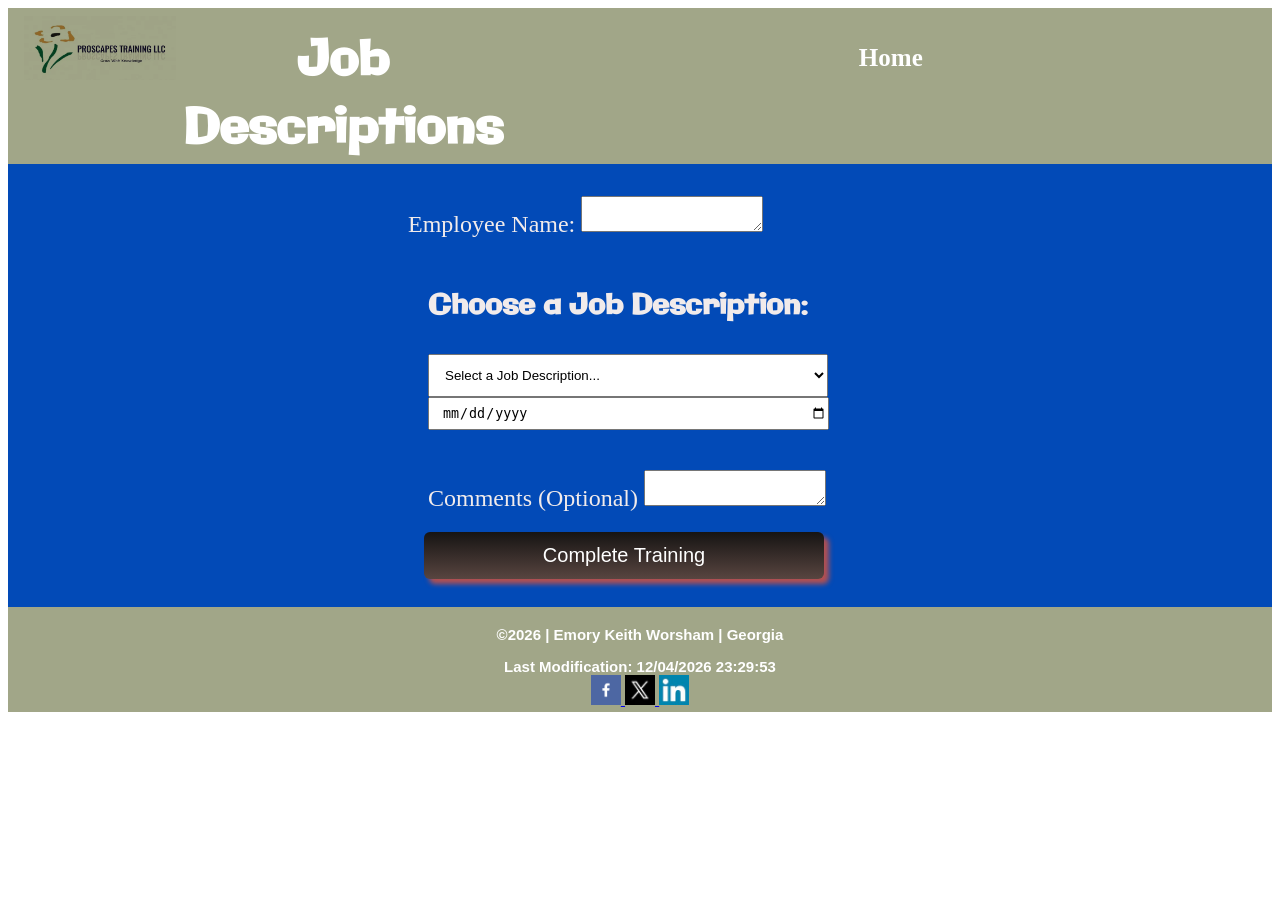
<file: jobDescription.html>
<!DOCTYPE html>
<html lang="en">

<head>
    <meta charset="UTF-8">
    <meta name="viewport" content="width=device-width, initial-scale=1.0">
    <title>ProScapes Training</title>
    <meta name="Description" content="ProScapes Training">
    <meta name="Author" content="Keith Worsham">
    <link rel="stylesheet" href="styles/training.css">
    <link rel="stylesheet" href="styles/trainingLarge.css">
    <script src="scripts/training.js" defer></script>
    <link rel="preconnect" href="https://fonts.googleapis.com">
    <link rel="preconnect" href="https://fonts.gstatic.com" crossorigin>
    <link href="https://fonts.googleapis.com/css2?family=Galindo&display=swap" rel="stylesheet">
</head>


<body>
    <header>
        <img src="images/TrainingLogoFlower3.webp" alt="logo" width="100" height="100">
        <h1>Job Descriptions</h1>

        <nav>
            <!-- button id and menuLinks is for hamburger icon -->
            <button id="myButton" aria-label="button"></button>
            <ul class="menuLinks">
                <li><a href="index.html" class="active" id="H">Home</a></li>
            </ul>  
        </nav>
    </header>

    <main class = "formPage">
        <form method="get" action="trainingReview.html" class="wk5">
            <label id="name">
                Employee Name:
                <textarea name="review" id="rev"></textarea>
            </label>

            <div class="pn">
                <h3>Choose a Job Description:</h3>
                <select id="pageSelection" onchange="navigate()">
                    <option value="">Select a Job Description...</option>
                    <option value="jobDescTeamMem.html">TEAM MEMBER</option>
                    <option value="jobDescAssisSup.html">ASSISTANT SUPERVISOR</option>
                    <option value="jobDescSup.html">MAINTENANCE SUPERVISOR</option>
                    <option value="jobDescOpsMng.html">MAINTENANCE OPERATIONS MANAGER</option>
                <script>
                    function navigate() {
                        var selectedPage = document.getElementById("pageSelection").value;
                        if (selectedPage !== "") {
                            window.location.href = selectedPage;
                        }
                    }
                </script>
                
            </div>

            <div class="date">
                <label>Date of Training<input type="date" name="completeDate" id="date" required></label>
            </div>

            <div class="wr">
                <label>
                    Comments (Optional)
                    <textarea name="review" id="r"></textarea>
                </label>
            </div>
            
            <button id="completeTraining" type="submit">Complete Training</button>
        </form>
        
       

    </main>
    
    <footer>
        <p>&copy;<span id="currentYear"></span> | Emory Keith Worsham | Georgia</p>
        <p id="lastModified"></p>
        <div class="social">
            <a href="https://www.facebook.com/profile.php?id=100057151702793" target="_blank">
                <img src="images/facebook.png" alt="fb icon" width="100" height="100" loading="lazy">
            </a>
            <a href="https://x.com/" target="_blank">
                <img src="images/Twitter-new-logo.webp" alt="twitter icon" width="100" height="100" loading="lazy">
            </a>
            <a href="https://www.linkedin.com/in/keith-worsham/" target="_blank">
                <img src="images/linkedin.jpg" alt="instagram icon" width="100" height="100" loading="lazy">
            </a>
        </div>
    </footer>
</body>
</html>
</file>
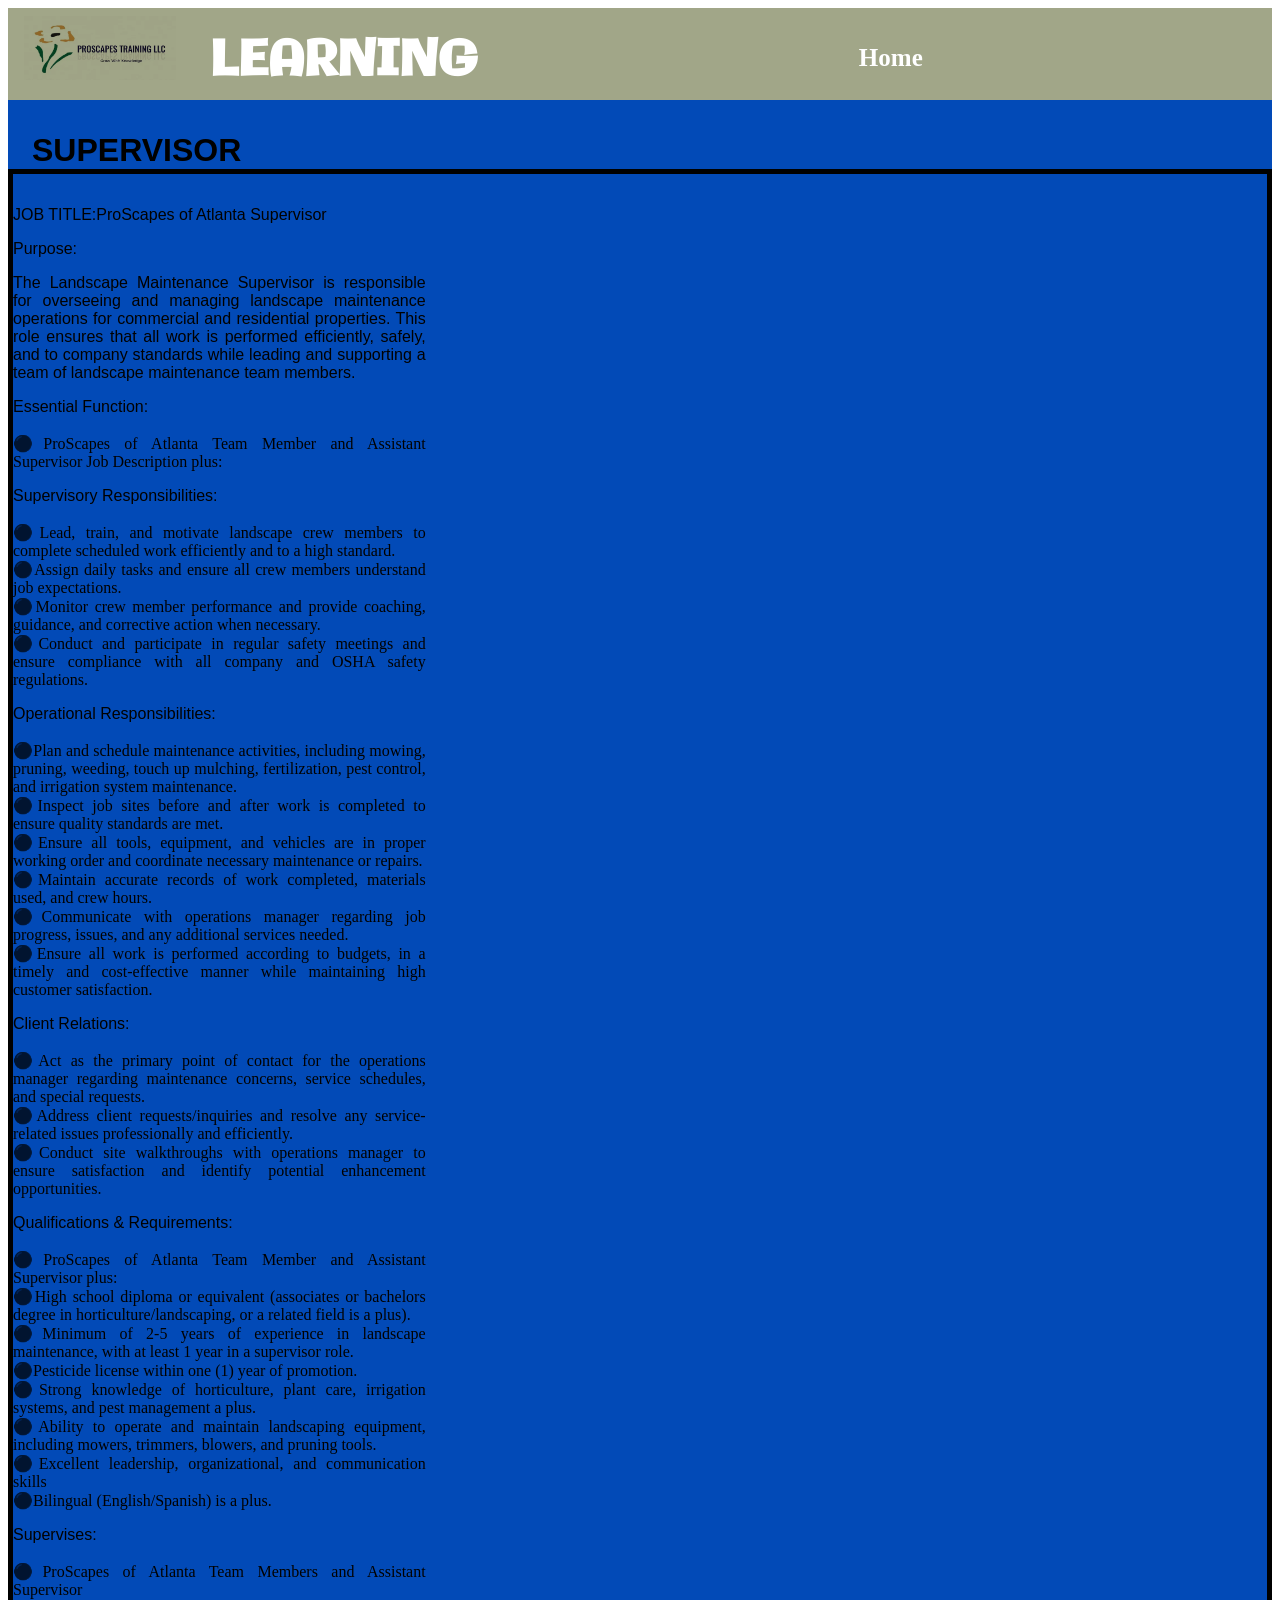
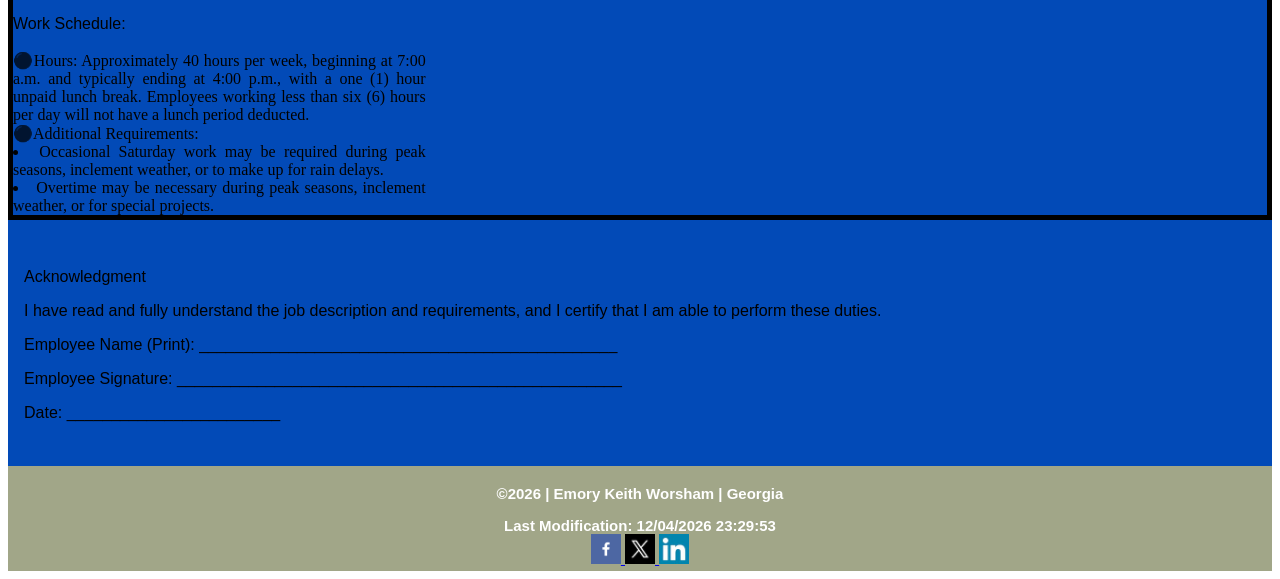
<file: jobDescSup.html>
<!DOCTYPE html>
<html lang="en">

<head>
    <meta charset="UTF-8">
    <meta name="viewport" content="width=device-width, initial-scale=1.0">
    <title>ProScapes Training</title>
    <meta name="Description" content="ProScapes Training">
    <meta name="Author" content="Keith Worsham">
    <link rel="stylesheet" href="styles/training.css">
    <link rel="stylesheet" href="styles/trainingLarge.css">
    <script src="scripts/training.js" defer></script>
    <link rel="preconnect" href="https://fonts.googleapis.com">
    <link rel="preconnect" href="https://fonts.gstatic.com" crossorigin>
    <link href="https://fonts.googleapis.com/css2?family=Galindo&display=swap" rel="stylesheet">
</head>

<body class="Sup">
    <header>
        <img src="images/TrainingLogoFlower3.webp" alt="logo" width="100" height="100">
        <h1>LEARNING</h1>
        
        <nav>
            <!-- button id and menuLinks is for hamburger icon -->
            <button id="myButton" aria-label="button"></button>
            <ul class="menuLinks">
                <li><a href="index.html" class="active" id="H">Home</a></li>
            </ul>  
        </nav>
    </header>

    <main>
        <p class="title">SUPERVISOR</p>
        
        <div class="part1">
            <div>
                <p id="introA">JOB TITLE:ProScapes of Atlanta Supervisor</p>
                        
                <p class="intro1">Purpose:</p>
                <p>The Landscape Maintenance Supervisor is responsible for overseeing and managing landscape maintenance operations for commercial and residential properties. This role ensures that all work is performed efficiently, safely, and to company standards while leading and supporting a team of landscape maintenance team members.</p>

                <p>Essential Function:</p>
                    <br>⚫ProScapes of Atlanta Team Member and Assistant Supervisor Job Description plus:

                <p class="intro2">Supervisory Responsibilities:</p>
                    <br>⚫Lead, train, and motivate landscape crew members to complete scheduled work efficiently and to a high standard.
                    <br>⚫Assign daily tasks and ensure all crew members understand job expectations.
                    <br>⚫Monitor crew member performance and provide coaching, guidance, and corrective action when necessary.
                    <br>⚫Conduct and participate in regular safety meetings and ensure compliance with all company and OSHA safety regulations.

                <p class="intro3">Operational Responsibilities:</p> 
                    <br>⚫Plan and schedule maintenance activities, including mowing, pruning, weeding, touch up mulching, fertilization, pest control, and irrigation system maintenance.
                    <br>⚫Inspect job sites before and after work is completed to ensure quality standards are met.
                    <br>⚫Ensure all tools, equipment, and vehicles are in proper working order and coordinate necessary maintenance or repairs.
                    <br>⚫Maintain accurate records of work completed, materials used, and crew hours.
                    <br>⚫Communicate with operations manager regarding job progress, issues, and any additional services needed.
                    <br>⚫Ensure all work is performed according to budgets, in a timely and cost-effective manner while maintaining high customer satisfaction.

                <p class="intro4">Client Relations:</p> 
                    <br>⚫Act as the primary point of contact for the operations manager regarding maintenance concerns, service schedules, and special requests.
                    <br>⚫Address client requests/inquiries and resolve any service-related issues professionally and efficiently.
                    <br>⚫Conduct site walkthroughs with operations manager to ensure satisfaction and identify potential enhancement opportunities.

                <p class="intro5">Qualifications & Requirements:</p>
                    <br>⚫ProScapes of Atlanta Team Member and Assistant Supervisor plus:
                    <br>⚫High school diploma or equivalent (associates or bachelors degree in horticulture/landscaping, or a related field is a plus).
                    <br>⚫Minimum of 2-5 years of experience in landscape maintenance, with at least 1 year in a supervisor role.
                    <br>⚫Pesticide license within one (1) year of promotion.
                    <br>⚫Strong knowledge of horticulture, plant care, irrigation systems, and pest management a plus.
                    <br>⚫Ability to operate and maintain landscaping equipment, including mowers, trimmers, blowers, and pruning tools.
                    <br>⚫Excellent leadership, organizational, and communication skills
                    <br>⚫Bilingual (English/Spanish) is a plus.

                <p class="intro6">Supervises:</p>
                    <br>⚫ProScapes of Atlanta Team Members and Assistant Supervisor

                <p class="intro7">Work Schedule:</p>
                <br>⚫Hours: Approximately 40 hours per week, beginning at 7:00 a.m. and typically ending at 4:00 p.m., with a one (1) hour unpaid lunch break. Employees working less than six (6) hours per day will not have a lunch period deducted.
                <br>⚫Additional Requirements:
                    <li>Occasional Saturday work may be required during peak seasons, inclement weather, or to make up for rain delays.</li>
                    <li>Overtime may be necessary during peak seasons, inclement weather, or for special projects.</li>
            </div>
        </div>

        <div class="part2">
            <div">
                <p id="introA">Acknowledgment</p>
                <p>I have read and fully understand the job description and requirements, and I certify that I am able to perform these duties.</p>
                <p>Employee Name (Print): _______________________________________________</p>
                <p>Employee Signature: __________________________________________________</p>
                <p>Date: ________________________</p>
            </div>   
        </div>
    </main>
    
    <footer>
        <p>&copy;<span id="currentYear"></span> | Emory Keith Worsham | Georgia</p>
        <p id="lastModified"></p>
        <div class="social">
            <a href="https://www.facebook.com/profile.php?id=100057151702793" target="_blank">
                <img src="images/facebook.png" alt="fb icon" width="100" height="100" loading="lazy">
            </a>
            <a href="https://x.com/" target="_blank">
                <img src="images/Twitter-new-logo.webp" alt="twitter icon" width="100" height="100" loading="lazy">
            </a>
            <a href="https://www.linkedin.com/in/keith-worsham/" target="_blank">
                <img src="images/linkedin.jpg" alt="instagram icon" width="100" height="100" loading="lazy">
            </a>
        </div>
    </footer>
</body>
</html>
</file>
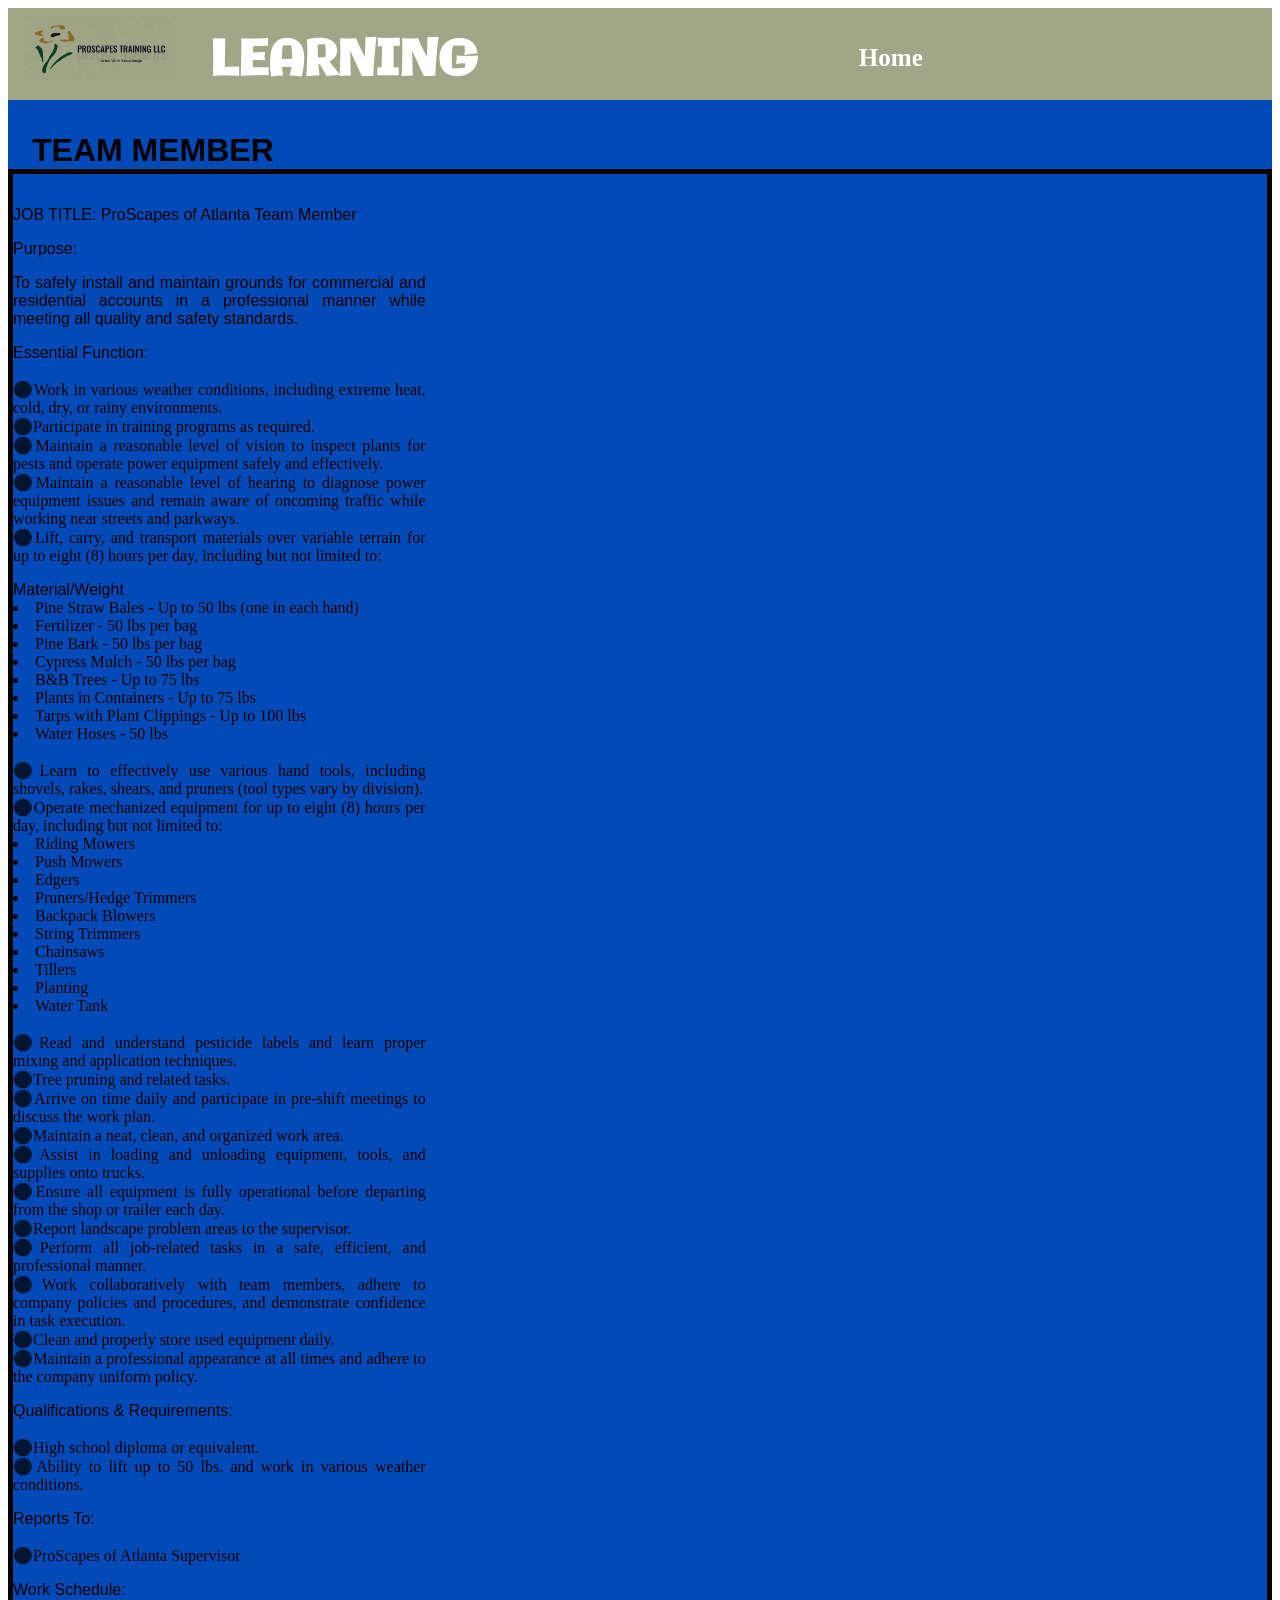
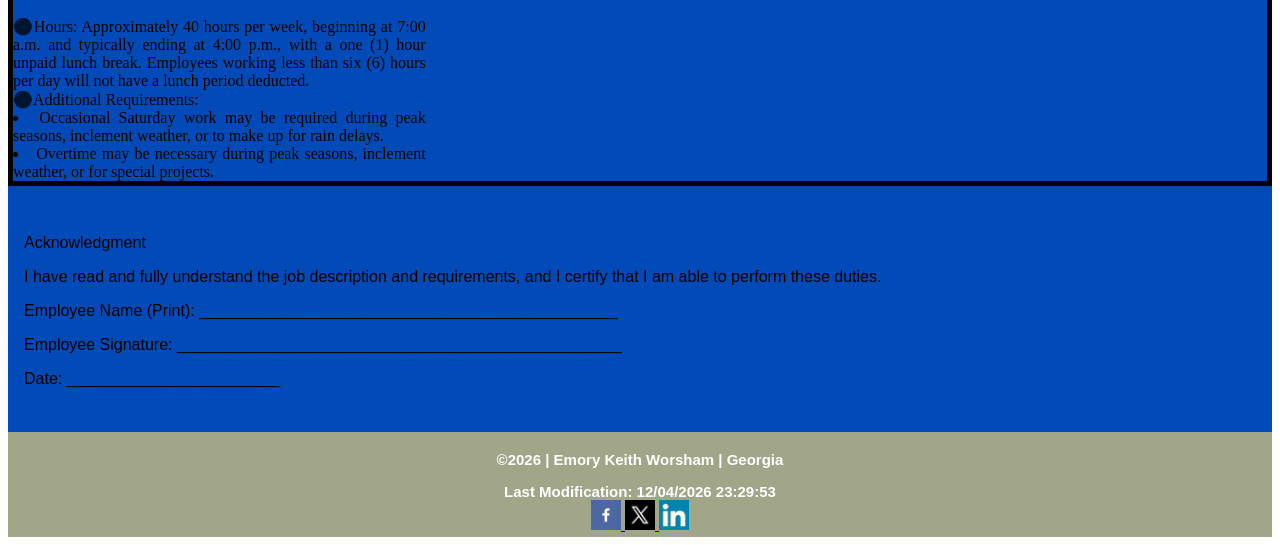
<file: jobDescTeamMem.html>
<!DOCTYPE html>
<html lang="en">

<head>
    <meta charset="UTF-8">
    <meta name="viewport" content="width=device-width, initial-scale=1.0">
    <title>ProScapes Training</title>
    <meta name="Description" content="ProScapes Training">
    <meta name="Author" content="Keith Worsham">
    <link rel="stylesheet" href="styles/training.css">
    <link rel="stylesheet" href="styles/trainingLarge.css">
    <script src="scripts/training.js" defer></script>
    <link rel="preconnect" href="https://fonts.googleapis.com">
    <link rel="preconnect" href="https://fonts.gstatic.com" crossorigin>
    <link href="https://fonts.googleapis.com/css2?family=Galindo&display=swap" rel="stylesheet">
</head>

<body class="teamMem">
    <header>
        <img src="images/TrainingLogoFlower3.webp" alt="logo" width="100" height="100">
        <h1>LEARNING</h1>
        
        <nav>
            <!-- button id and menuLinks is for hamburger icon -->
            <button id="myButton" aria-label="button"></button>
            <ul class="menuLinks">
                <li><a href="index.html" class="active" id="H">Home</a></li>
            </ul>  
        </nav>
    </header>

    <main>

        <p class="title">TEAM MEMBER</p>
        
        <div class="part1">
            <div>
                <p id="introA">JOB TITLE: ProScapes of Atlanta Team Member</p>
                        
                <p class="intro1">Purpose:</p>
                <p>To safely install and maintain grounds for commercial and residential accounts in a professional manner while meeting all quality and safety standards.</p>

                <p class="intro2">Essential Function:</p>
                    <br>⚫Work in various weather conditions, including extreme heat, cold, dry, or rainy environments. 
                    <br>⚫Participate in training programs as required. 
                    <br>⚫Maintain a reasonable level of vision to inspect plants for pests and operate power equipment safely and effectively.
                    <br>⚫Maintain a reasonable level of hearing to diagnose power equipment issues and remain aware of oncoming traffic while working near streets and parkways.
                    <br>⚫Lift, carry, and transport materials over variable terrain for up to eight (8) hours per day, including but not limited to:
                        <p>Material/Weight</p>
                            <li>Pine Straw Bales - Up to 50 lbs (one in each hand)</li>
                            <li>Fertilizer - 50 lbs per bag</li>
                            <li>Pine Bark - 50 lbs per bag</li>
                            <li>Cypress Mulch - 50 lbs per bag</li>
                            <li>B&B Trees - Up to 75 lbs</li>
                            <li>Plants in Containers - Up to 75 lbs</li>
                            <li>Tarps with Plant Clippings - Up to 100 lbs</li>
                            <li>Water Hoses - 50 lbs</li>
                    
                    <br>⚫Learn to effectively use various hand tools, including shovels, rakes, shears, and pruners (tool types vary by division). 
                    <br>⚫Operate mechanized equipment for up to eight (8) hours per day, including but not limited to:
                        <li>Riding Mowers</li>
                        <li>Push Mowers</li>
                        <li>Edgers</li>
                        <li>Pruners/Hedge Trimmers</li>
                        <li>Backpack Blowers</li>
                        <li>String Trimmers</li>
                        <li>Chainsaws</li>
                        <li>Tillers</li>
                        <li>Planting</li>
                        <li>Water Tank</li>

                    <br>⚫Read and understand pesticide labels and learn proper mixing and application techniques.
                    <br>⚫Tree pruning and related tasks.
                    <br>⚫Arrive on time daily and participate in pre-shift meetings to discuss the work plan.
                    <br>⚫Maintain a neat, clean, and organized work area.
                    <br>⚫Assist in loading and unloading equipment, tools, and supplies onto trucks.
                    <br>⚫Ensure all equipment is fully operational before departing from the shop or trailer each day.
                    <br>⚫Report landscape problem areas to the supervisor.
                    <br>⚫Perform all job-related tasks in a safe, efficient, and professional manner.
                    <br>⚫Work collaboratively with team members, adhere to company policies and procedures, and demonstrate confidence in task execution.
                    <br>⚫Clean and properly store used equipment daily.
                    <br>⚫Maintain a professional appearance at all times and adhere to the company uniform policy.

                <p class="intro3">Qualifications & Requirements:</p>
                    <br>⚫High school diploma or equivalent.
                    <br>⚫Ability to lift up to 50 lbs. and work in various weather conditions.

                <p class="intro4">Reports To:</p>
                    <br>⚫ProScapes of Atlanta Supervisor

                <p class="intro5">Work Schedule:</p>
                <br>⚫Hours: Approximately 40 hours per week, beginning at 7:00 a.m. and typically ending at 4:00 p.m., with a one (1) hour unpaid lunch break. Employees working less than six (6) hours per day will not have a lunch period deducted.
                <br>⚫Additional Requirements:
                    <li>Occasional Saturday work may be required during peak seasons, inclement weather, or to make up for rain delays.</li>
                    <li>Overtime may be necessary during peak seasons, inclement weather, or for special projects.</li>
                
            </div>
        </div>

        <div class="part2">
            <div">
                <p id="introA">Acknowledgment</p>
                <p>I have read and fully understand the job description and requirements, and I certify that I am able to perform these duties.</p>
                <p>Employee Name (Print): _______________________________________________</p>
                <p>Employee Signature: __________________________________________________</p>
                <p>Date: ________________________</p>
            </div>   
        </div>
    </main>
    
    <footer>
        <p>&copy;<span id="currentYear"></span> | Emory Keith Worsham | Georgia</p>
        <p id="lastModified"></p>
        <div class="social">
            <a href="https://www.facebook.com/profile.php?id=100057151702793" target="_blank">
                <img src="images/facebook.png" alt="fb icon" width="100" height="100" loading="lazy">
            </a>
            <a href="https://x.com/" target="_blank">
                <img src="images/Twitter-new-logo.webp" alt="twitter icon" width="100" height="100" loading="lazy">
            </a>
            <a href="https://www.linkedin.com/in/keith-worsham/" target="_blank">
                <img src="images/linkedin.jpg" alt="instagram icon" width="100" height="100" loading="lazy">
            </a>
        </div>
    </footer>
</body>
</html>
</file>
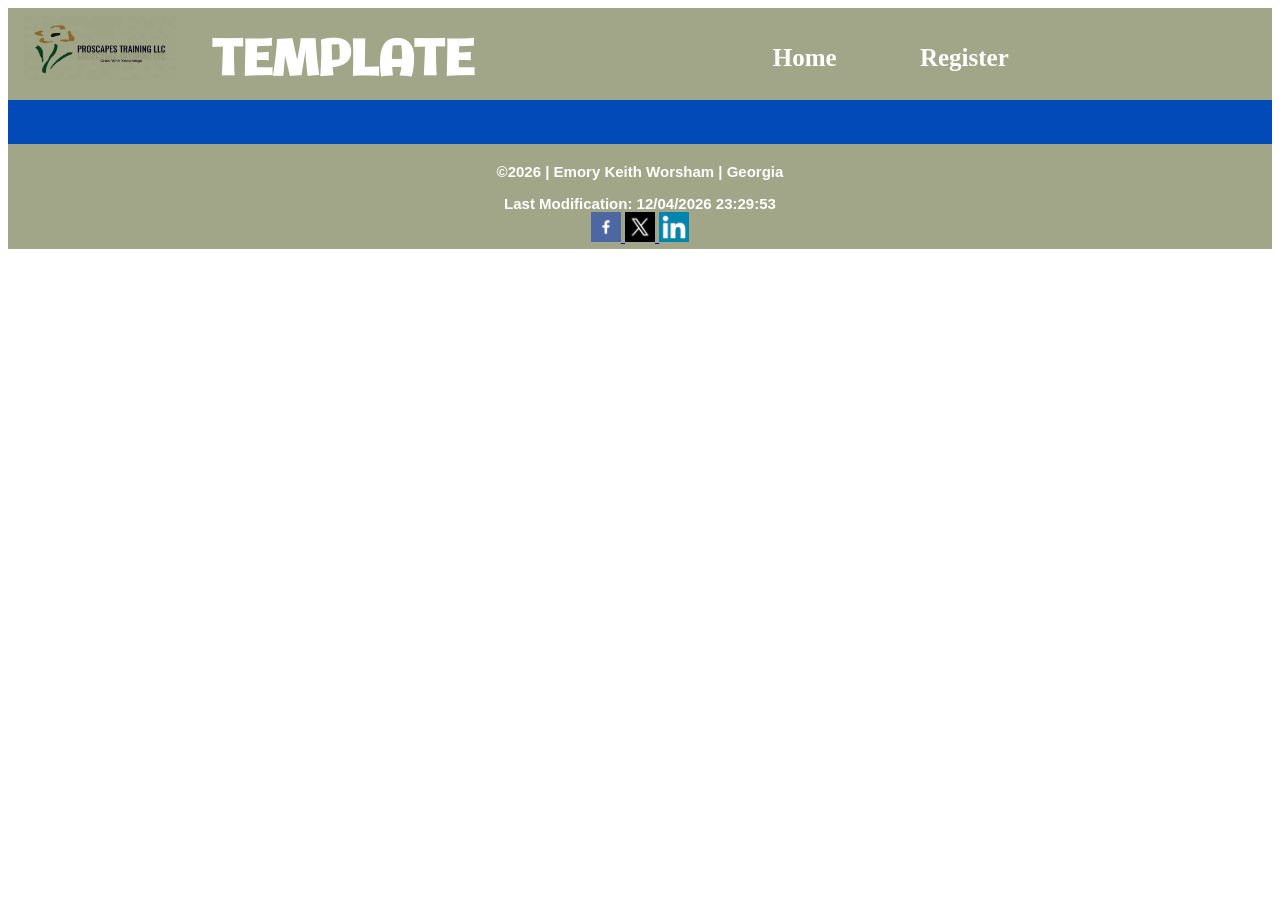
<file: template.html>
<!DOCTYPE html>
<html lang="en">

<head>
    <meta charset="UTF-8">
    <meta name="viewport" content="width=device-width, initial-scale=1.0">
    <title>ProScapes Training</title>
    <meta name="Description" content="ProScapes Training">
    <meta name="Author" content="Keith Worsham">
    <link rel="stylesheet" href="styles/training.css">
    <link rel="stylesheet" href="styles/trainingLarge.css">
    <script src="scripts/training.js" defer></script>
    <link rel="preconnect" href="https://fonts.googleapis.com">
    <link rel="preconnect" href="https://fonts.gstatic.com" crossorigin>
    <link href="https://fonts.googleapis.com/css2?family=Galindo&display=swap" rel="stylesheet">
</head>

<body>
    
    <header>
        <img src="images/TrainingLogoFlower3.webp" alt="logo" width="100" height="100">
        <h1>TEMPLATE</h1>

        <nav>
            <!-- button id and menuLinks is for hamburger icon -->
            <button id="myButton" aria-label="button"></button>
            <ul class="menuLinks">
                <li><a href="index.html" class="active" id="H">Home</a></li>
                <li><a href="trainingForm.html" class="register" title="register" id="R">Register</a></li>
            </ul>  
        </nav>
    </header>
    
    <main class="home">
        <p></p>
        <div>
            <p></p>
            <p></p>
        </div>

        
    </main>
    
    <footer>
        <p>&copy;<span id="currentYear"></span> | Emory Keith Worsham | Georgia</p>
        <p id="lastModified"></p>
        <div class="social">
            <a href="https://www.facebook.com/profile.php?id=100057151702793" target="_blank">
                <img src="images/facebook.png" alt="fb icon" width="100" height="100" loading="lazy">
            </a>
            <a href="https://x.com/" target="_blank">
                <img src="images/Twitter-new-logo.webp" alt="x" width="100" height="100" loading="lazy">
            </a>
            <a href="https://www.linkedin.com/in/keith-worsham/" target="_blank">
                <img src="images/linkedin.jpg" alt="li" width="100" height="100" loading="lazy">
            </a>
        </div>
    </footer>
</body>
</html>
</file>
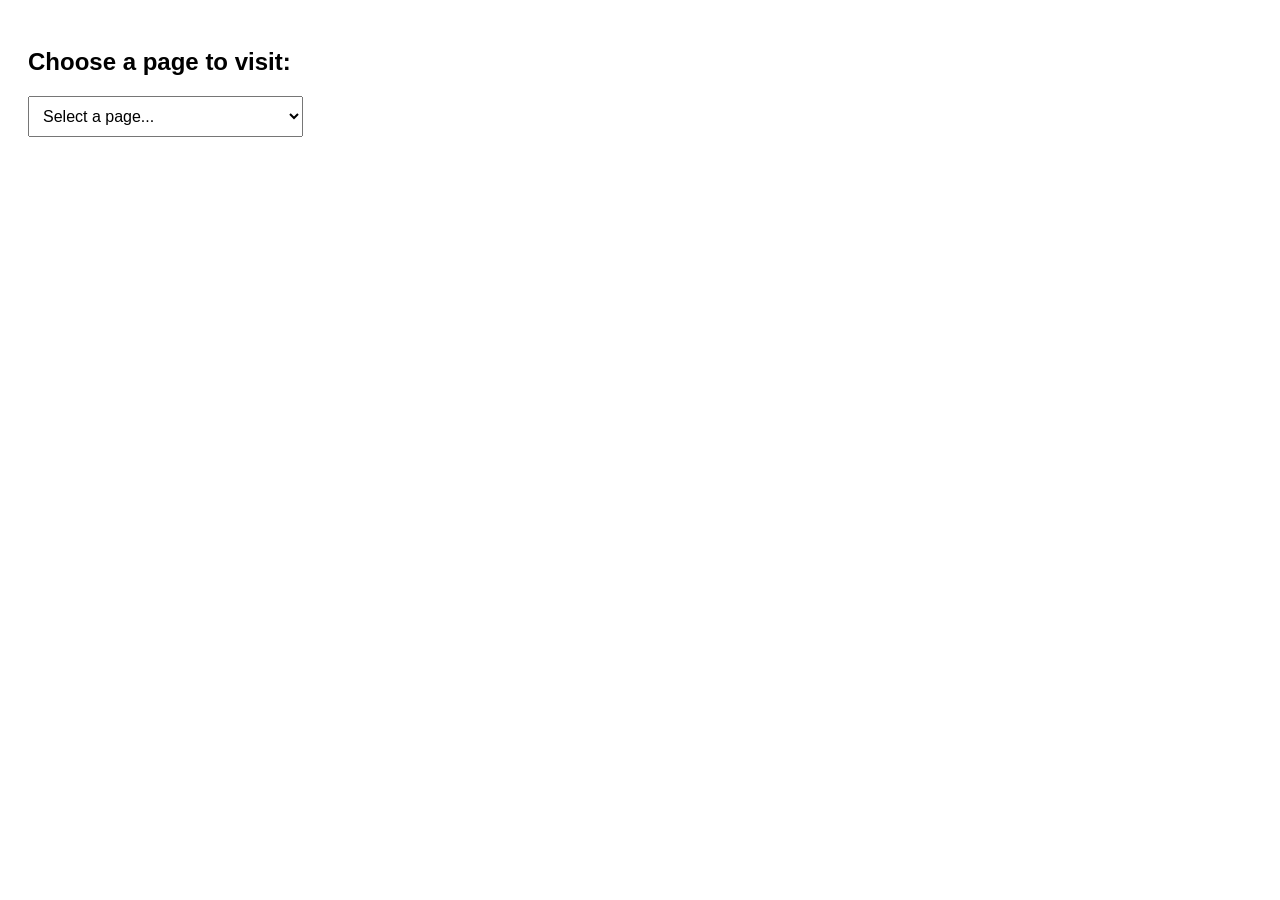
<file: test.html>
<!DOCTYPE html>
<html lang="en">
<head>
<meta charset="UTF-8">
<meta name="Description" content="ProScapes Training">
<meta name="viewport" content="width=device-width, initial-scale=1.0">
<title>Dropdown Navigation</title>
<style>
    body {
        font-family: Arial, sans-serif;
        padding: 20px;
    }
    select {
        padding: 10px;
        font-size: 16px;
    }
</style>
</head>
<body>
    <h2>Choose a page to visit:</h2>
    <select id="pageSelection" onchange="navigate()">
        <option value="">Select a page...</option>
        <option value="">Accident Reporting</option>
        <option value="https://ekworsham.github.io/wdd131/project/Blower.html">Blowers</option>
        <option value="">Chains & Hooks</option>
        <option value="">Chainsaws</option>
        <option value="">Chemicals</option>
        <option value="">Edgers</option>
        <option value="">Filters</option>
        <option value="">Fire Extinguishers</option>
        <option value="">Fuel</option>
        <option value="">Handtools</option>
        <option value="">Ladders</option>
        <option value="">Maintenance Seasonal Calendar</option>
        <option value="">Mowers</option>
        <option value="">Mulching</option>
        <option value="">Personal Protective Equipment</option>
        <option value="">Pests</option>
        <option value="">Plants</option>
        <option value="">Pruning</option>
        <option value="">Safety</option>
        <option value="">Seasonal Color</option>
        <option value="">Seasonal Operations</option>
        <option value="">Sprayers</option>
        <option value="">Skid Steer</option>
        <option value="">String Trimmers</option>
        <option value="">Tailers</option>
        <option value="">The Deadly Douzen</option>
        <option value="">Tillers</option>
        <option value="">Turf Grass</option>
        <option value="">Uniforms</option>
        <option value="">Utility Hazards</option>
        <option value="">Vehicles</option>
        <option value="">Weeds</option>



        


    </select>

    <script>
        function navigate() {
            var selectedPage = document.getElementById("pageSelection").value;
            if (selectedPage !== "") {
                window.location.href = selectedPage;
            }
        }
    </script>
</body>
</html>
</file>
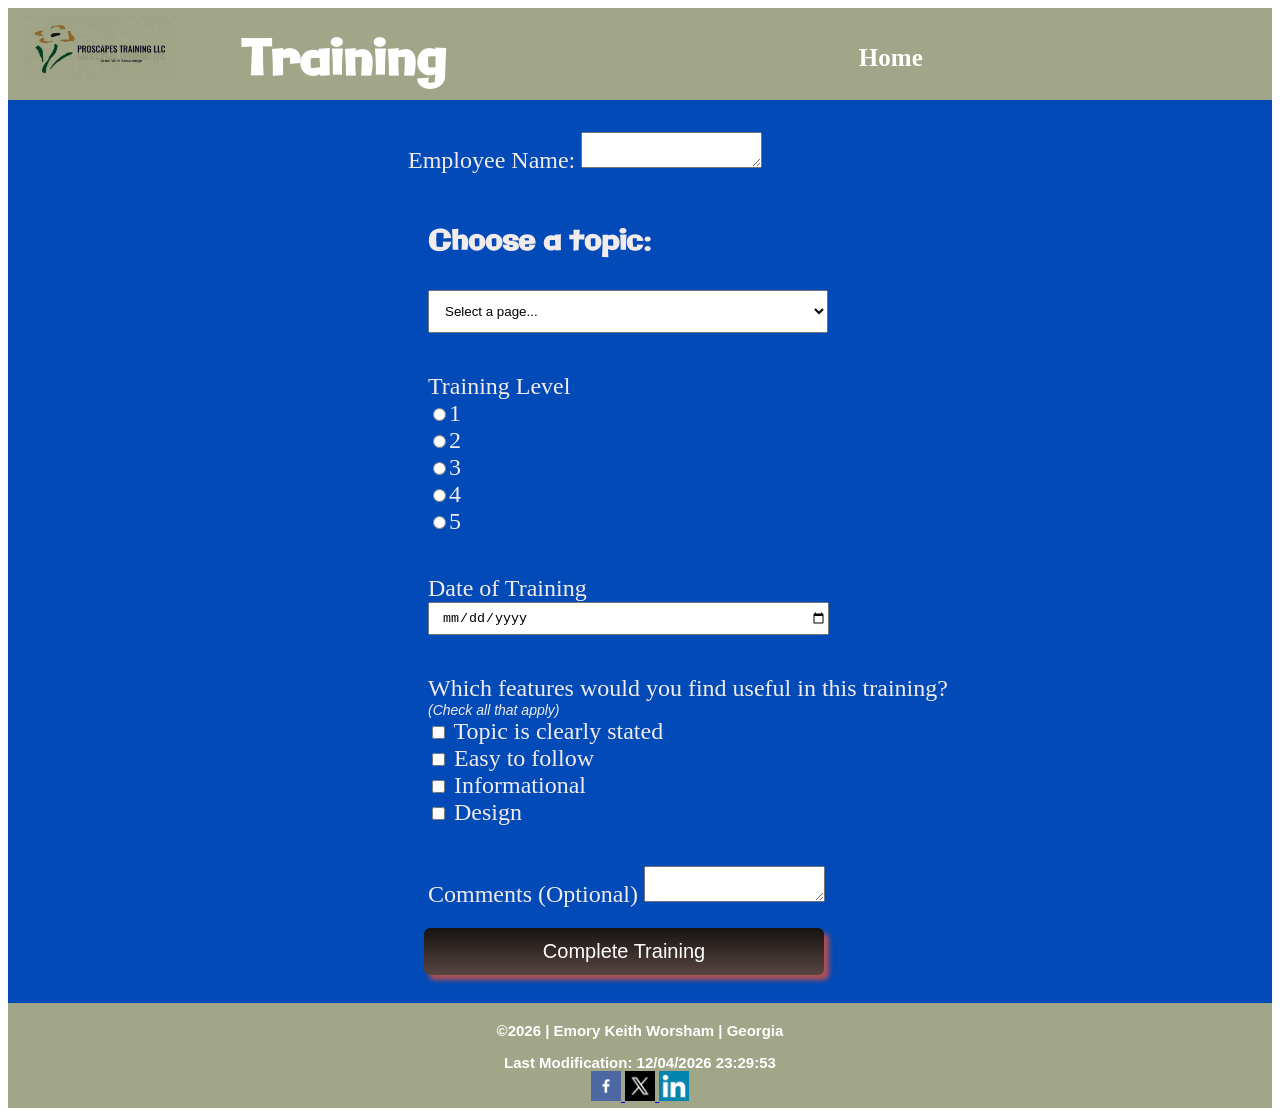
<file: trainingForm.html>
<!DOCTYPE html>
<html lang="en">

<head>
    <meta charset="UTF-8">
    <meta name="viewport" content="width=device-width, initial-scale=1.0">
    <title>ProScapes Training</title>
    <meta name="Description" content="ProScapes Training">
    <meta name="Author" content="Keith Worsham">
    <link rel="stylesheet" href="styles/training.css">
    <link rel="stylesheet" href="styles/trainingLarge.css">
    <script src="scripts/training.js" defer></script>
    <link rel="preconnect" href="https://fonts.googleapis.com">
    <link rel="preconnect" href="https://fonts.gstatic.com" crossorigin>
    <link href="https://fonts.googleapis.com/css2?family=Galindo&display=swap" rel="stylesheet">
</head>


<body>
    <header>
        <img src="images/TrainingLogoFlower3.webp" alt="logo" width="100" height="100">
        <h1>Training</h1>

        <nav>
            <!-- button id and menuLinks is for hamburger icon -->
            <button id="myButton" aria-label="button"></button>
            <ul class="menuLinks">
                <li><a href="index.html" class="active" id="H">Home</a></li>
            </ul>  
        </nav>
    </header>

    <main class = "formPage">
        <form method="get" action="trainingReview.html" class="wk5">
            <label id="name">
                Employee Name:
                <textarea name="review" id="rev"></textarea>
            </label>

            <div class="pn">
                <h3>Choose a topic:</h3>
                <select id="pageSelection" onchange="navigate()">
                    <option value="">Select a page...</option>
                    <option value="">Accident Reporting</option>
                    <option value="">Annuals/Perenniels</option>
                    <option value="https://ekworsham.github.io/proscapesofatlantatrainingwebsite/blowerC.html">Blowers</option> 
                    <option value="">Chainsaws</option>
                    <option value="">Chemicals</option>
                    <option value="">Edgers</option>
                    <option value="">Filters</option>
                    <option value="">Fire Extinguishers</option>
                    <option value="">Fuel</option>
                    <option value="">Handtools</option>
                    <option value="">Irrigation</option>
                    <option value="">Ladders</option>
                    <option value="">Leaf Removal</option>
                    <option value="">Mowers</option>
                    <option value="">Mulching</option>
                    <option value="">Operations Manager</option>
                    <option value="">Personal Protective Equipment</option>
                    <option value="">Pests</option>
                    <option value="">Plants</option>
                    <option value="">Pruning</option>
                    <option value="">Safety</option>
                    <option value="">Seasonal</option>
                    <option value="">Skid Steer</option>
                    <option value="">Sprayers</option>
                    <option value="">String Trimmers</option>
                    <option value="">Tailers</option>
                    <option value="">The Deadly Dozen</option>
                    <option value="">Tillers</option>
                    <option value="">Turf Grass</option>
                    <option value="">Uniforms</option>
                    <option value="">Utility Hazards</option>
                    
                </select>


                <script>
                    function navigate() {
                        var selectedPage = document.getElementById("pageSelection").value;
                        if (selectedPage !== "") {
                            window.location.href = selectedPage;
                        }
                    }
                </script>
                
            </div>

            <div class="or">Training Level 
                <label><input type="radio" name="audience" id="1star" required>1</label>
                <label><input type="radio" name="audience" id="2star" required>2</label>
                <label><input type="radio" name="audience" id="3star" required>3</label>
                <label><input type="radio" name="audience" id="4star" required>4</label>
                <label><input type="radio" name="audience" id="5star" required>5</label>
            </div>

            <div class="date">
                <label>Date of Training<input type="date" name="completeDate" id="date" required></label>
            </div>

            <div class="cbs">Which features would you find useful in this training?
                <p>(Check all that apply)</p>
                <label><input type="checkbox" name="durable" id="d" value="yes"> Topic is clearly stated</label>
                <label><input type="checkbox" name="ease" id="e" value="yes"> Easy to follow</label>
                <label><input type="checkbox" name="perform" id="p" value="yes"> Informational</label>
                <label><input type="checkbox" name="design" id="de" value="yes"> Design</label>
            </div>

            <div class="wr">
                <label>
                    Comments (Optional)
                    <textarea name="review" id="r"></textarea>
                </label>
            </div>
            
            <button id="completeTraining" type="submit">Complete Training</button>
        </form>
        
       

    </main>
    
    <footer>
        <p>&copy;<span id="currentYear"></span> | Emory Keith Worsham | Georgia</p>
        <p id="lastModified"></p>
        <div class="social">
            <a href="https://www.facebook.com/profile.php?id=100057151702793" target="_blank">
                <img src="images/facebook.png" alt="fb icon" width="100" height="100" loading="lazy">
            </a>
            <a href="https://x.com/" target="_blank">
                <img src="images/Twitter-new-logo.webp" alt="twitter icon" width="100" height="100" loading="lazy">
            </a>
            <a href="https://www.linkedin.com/in/keith-worsham/" target="_blank">
                <img src="images/linkedin.jpg" alt="instagram icon" width="100" height="100" loading="lazy">
            </a>
        </div>
    </footer>
</body>
</html>
</file>
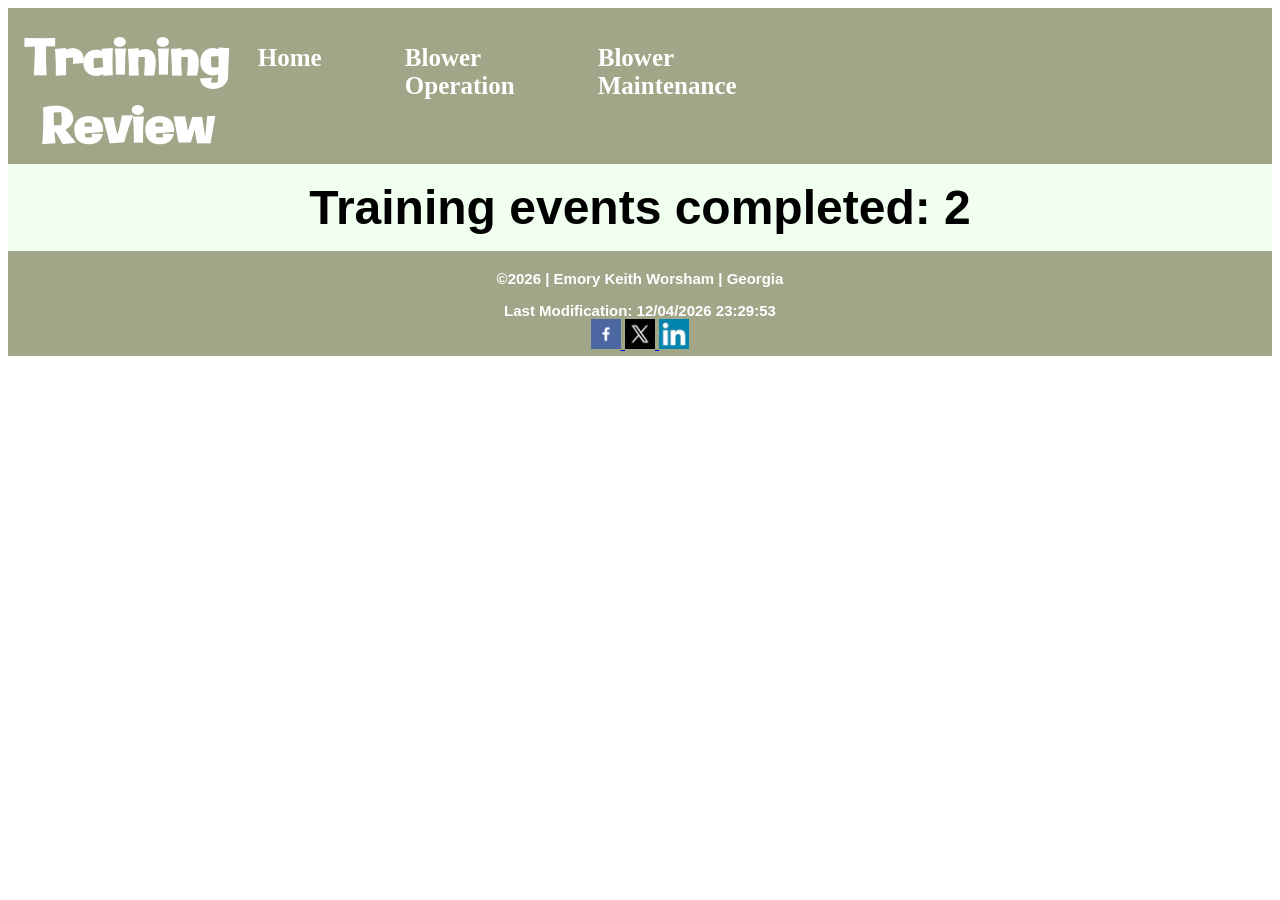
<file: trainingReview.html>
<!DOCTYPE html>
<html lang="en">

<head>
    <meta charset="UTF-8">
    <meta name="viewport" content="width=device-width, initial-scale=1.0">
    <title>ProScapes Training</title>
    <meta name="Description" content="ProScapes Training">
    <meta name="Author" content="Keith Worsham">
    <link rel="stylesheet" href="styles/training.css">
    <link rel="stylesheet" href="styles/trainingLarge.css">
    <script src="scripts/training.js" defer></script>
    <link rel="preconnect" href="https://fonts.googleapis.com">
    <link rel="preconnect" href="https://fonts.gstatic.com" crossorigin>
    <link href="https://fonts.googleapis.com/css2?family=Galindo&display=swap" rel="stylesheet">
</head>


<body>

    <header>
        <h1>Training Review</h1>
        <nav>
            <!-- button id and menuLinks is for hamburger icon -->
            <button id="myButton" aria-label="button"></button>
            <ul class="menuLinks">
                <li><a href="index.html" class="active" id="H">Home</a></li>
                <li><a href="BlowerO.html" title="blower" id="B">Blower Operation</a></li>
                <li><a href="BlowerM.html" title="blowerM" id="BM">Blower Maintenance</a></li>
            </ul>  
        </nav>
    </header>
    
    <p id="number">Training events completed: <span id="counter"></span></p>

<footer>
        <p>&copy;<span id="currentYear"></span> | Emory Keith Worsham | Georgia</p>
        <p id="lastModified"></p>
        <div class="social">
            <a href="https://www.facebook.com/profile.php?id=100057151702793" target="_blank">
                <img src="images/facebook.png" alt="fb icon" width="100" height="100" loading="lazy">
            </a>
            <a href="https://x.com/" target="_blank">
                <img src="images/Twitter-new-logo.webp" alt="twitter icon" width="100" height="100" loading="lazy">
            </a>
            <a href="https://www.linkedin.com/in/keith-worsham/" target="_blank">
                <img src="images/linkedin.jpg" alt="instagram icon" width="100" height="100" loading="lazy">
            </a>
        </div>
    </footer>
</body>
</html>
</file>
<file: styles/training.css>
/******************************
Variables
********************************/
:root {
    --primary-color: #ceb992;
    --secondary-color: #a1a688;
    --accent1-color: #73937e;
    --accent2-color: #585563;

    --heading-font: "Galindo";
    --paragraph-font: Texturina, Helvetica, sans-serif;
}

/*******************************
Default Tags
********************************/
img {
    width: 100%;
    height: auto;
}

h1,
h2, 
h3 {
    font-family: var(--heading-font);
}

p {
    font-family: var(--paragraph-font);
}

/*******************************
This is for the hamburger icon 
********************************/
#myButton {
    font-size: 2rem;
    background: none;
    border: none;
    color: black;
    cursor: pointer;
    width: 44px;
    text-align: right;
    padding: .25rem 2vw;
    padding-right: 1rem;
    position: absolute;
    top: 0;
    right: 2vw;
}

#myButton::before {
    content: "\2630";
    color: black;
}
    
ul.menuLinks li a {
    display: block;
    padding: .75rem 2vw;
    color:white;
    font-weight: 600;
    text-decoration: none;
    font-size: 25px;   
}

li.currrent-menu-item a {
    background-color: black;
}

ul.menuLinks {
    display: none;
    list-style-type: none; /* effects large */
}

#myButton.open::before {
    content: "x";
    color: black;
}

ul.menuLinks.open {
    display: block;
}

/*********************************
HEADER
**********************************/
header img {
    mix-blend-mode: multiply;
    min-width: 150px;
}

h1 {
    text-align: center;
}

header {
    background-color: var(--secondary-color);
    color: white;
    display: block;
    grid-gap: .2rem;
    grid-template-columns: .7fr 1.5fr 3.5fr;
    text-align: left;
}
ul.menuLinks a:hover {
    background-color: var(--accent2-color);
}
/**********************************
Body
***********************************/
body{
    background-attachment: fixed;  

}

/**********************************
Main
***********************************/

main {
    display: grid;
    padding-bottom: .75rem;
    background-color: rgb(2, 74, 183) ;
   }

h1  {
    font-size: 30px;  
    margin: 0;
}

.a {
    font-size: 2rem;
    text-align: center;
    color: black;
    font-weight: 600;
    margin: 0 auto;
}
.b {
    font-size: 1rem;
    text-align: center;
    color: bla;
    font-weight: 10;
    margin-top: 1rem;
}

#register {
    font-size: 1.5rem;
    background-color: #585563;
    color: white;
    border-radius: 15%;
    border: solid 3.5px black;
    display:block; 
    margin: 25px auto;
    max-width: 20rem;
    text-align: center;
    text-decoration: none;
 }

 
#img{
    display: grid;

    border: solid 5px black;
    border-radius: 5%;
    max-width: 220px;
    margin: 0 auto;
}

/*******************************
Blower operations
*********************************/
.title {
    font-weight: 600;
    font-size: 20px;
}
.blower {
    background-color: honeydew;
}

.part1, 
.part2,
.part3 {
    text-align: justify;
}

#intro {
    font-size: 1.5rem;
}

.part1 {
    mix-blend-mode: multiply;
}
.part2 img {
    max-width: 200px;
    margin-left: 2.25rem;
    border: solid 2px black;
    border-radius: 5%;
    
}

/*******************************
BlowerMaint
*********************************/
.blowerMaint {
    background-color: honeydew;
}
.part4 {
    text-align: justify;
}

.part4 img,
.part6 img {
    mix-blend-mode: multiply;
}

.part6 img {
    max-width: 8rem;
    margin-left: 5rem;
    margin-top: 2rem;
}
.part5 img {
    max-width: 100px;
    margin-left: 5rem;
    margin-top: 2rem;
}

p {
    margin-bottom: 0;
}

/*******************************
FORM
********************************/
.formPage {
    color: rgb(241, 235, 235);
    font-size: 1.5rem;
}


.wk5 select {
    padding: .75rem;
    width: 100%;
    max-width: 400PX;
}

.or, .cbs, .wr, .pn, .date {
    display: grid;
    padding: 1.25rem;
}

.wk5 input[type="date"] {
    padding-top: .375rem;
    padding-bottom: .375rem;
    padding-left: .75rem;
    display: block;
    width: 100%;
    max-width: 385px;
}

.cbs p {
    margin-top: 0px;
    font-size: 14px;
    font-style: italic;
}

.wk5 label [type="review"] {
    padding: .75rem;
    width: 100%;
    max-width: 400px;
}

#name, #rev {
    margin-top: 2rem;
}

.wk5 button {
    border: none;
    background-image: linear-gradient(#161413, #584540);
    color: #fff;
    border-radius: 6px;
    font-size: 20px;
    padding: .75rem;
    width: 90%;
    margin-left: 1rem;
    margin-bottom: 1rem;
    max-width: 400px;
    box-shadow: 5px 5px 5px #b35050;
    appearance: none;
    cursor: pointer;
}

.wk5 button:hover {
    color: hotpink;
}

/*******************************
Review
********************************/
#number {
    background-color: honeydew;
    margin: 0 auto;
    padding: 1rem;
    font-weight: 600;
    color: black;
    text-align: center;
    font-size: 3rem;


} 

.unit img {
    max-width: 15rem;
    mix-blend-mode: multiply;
}

/*******************************
Footer
********************************/
footer {
    font-family: var(--paragraph-font);
    background-color:#a1a688;
    font-size: 15px;
    text-align: center;
    color:white;
    padding: .25rem;
    font-weight: 600; 
}

footer img {
    width: 30px;
}
</file>
<file: styles/trainingLarge.css>
/*****************************
Large View Only
******************************/
@media only screen and (min-width: 960px) {
    #myButton {
        display: none;
    }

    /********************
    Header
    *********************/
    ul.menuLinks, ul.menuLinks.open {
        display: flex;
        padding: 0%;
        justify-content: center;
        grid-gap: 2rem;
    }
    
    ul.menuLinks a:hover {
        background-color: rgba(255,255,255,0.2);
    }
    
    /**********************
    Blower page
    ***********************/
   

    .blower {
        background-color: honeydew;
    }
    
    .title {
        font-size: 2rem;
        margin-left: 1.5rem;
        font-weight: 600;
    }
    
    #intro {
        font-size: 2rem;
        margin: 0 auto;
    }
    .part1{
        padding-top: 1rem;
        display: grid;
        grid-template-columns: .5fr 1fr;
        border: solid 5px black;
        padding-right: 1rem;
    }
    
    .part2{
        display: grid;
        grid-template-columns: 3fr 1fr;
        margin-top: 2rem;
        padding-left: 1rem;
        margin-bottom: 2rem;
    }

    .part1 img {
        mix-blend-mode: multiply;
        max-width: 500px;
    }
    .part2 img {
        max-width: 200px;
        border: solid 2px black;
        border-radius: 5%;
    }

    .part3 {
        padding-left: 1rem;
    }


    /**********************
    BlowerMaint page
    ***********************/
  
    
    .part4 img {
        max-width: 400px;
    }

    .part4, .part6 {
        padding-top: 1rem;
        display: grid;
        grid-template-columns: .5fr 1fr;
        border: solid 5px black;
        padding-right: 1rem;
    }

    .part5 img {
        max-width: 200px;
        margin-left: 5rempx;
        margin-top: 1rem;
        border: solid 1px black;
        border-radius: .5rem;
    }

    .part5 {
        padding-top: 1rem;
        display: grid;
        grid-template-columns: .5fr 1fr;
        padding-right: 1rem;
        margin-bottom: 2rem;
    }
    #part5 {
        margin-left: 0rem;
    }

    .part6 img{
        max-width: 200px;
        margin-left: 5rem;
        margin-top: 1rem;
    }
    #part6 {
        margin-bottom: 2rem;
    }

    #intro {
        margin-left: 5rem;
        margin-top: 2rem;
    }
    .part7 p {
        text-align: justify;
        margin-left: 5rem;
        margin-right: 10rem;
        margin-bottom: 2rem;
    }

    /**********************
    Home Header
    **********************/
    header {
        background-color: #a1a688;
        display: grid;
        grid-gap: .2rem;
        grid-template-columns: .7fr 1.5fr 3.5fr;
        padding-left: 1rem; 
        padding-top: .5rem;
        text-align: left;   
    }
    
    h1  {
        font-size: 3rem;  
        padding-top: .75rem;
    }
    
     /**********************
    form
    **********************/
    .formPage {
        padding-left: 25rem;
    }
    .unit img {
        max-width: 15rem;
        mix-blend-mode: multiply;
    }


    #blowers {
        display: grid;
        grid-template-columns: .25fr .25fr .25fr;
        grid-gap: .5rem;
    }

    #blowers h2 {
        grid-column: 1/4;
        text-align: center;
    }



    
    /**********************
    Footer
    **********************/
    footer {
        padding: .25rem;
    }
    
    #img {
        max-width: 75%;
    }

}
</file>
